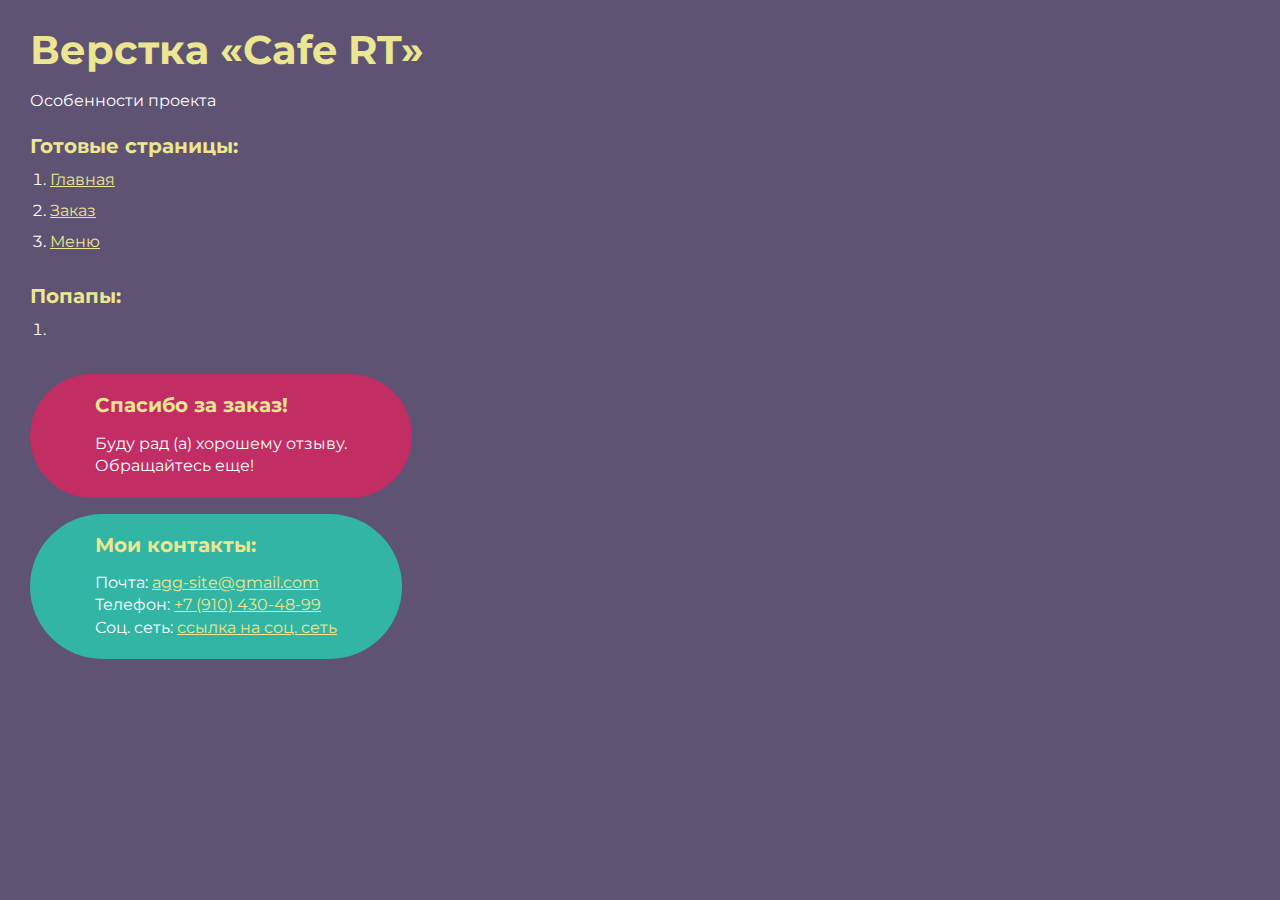
<file: index.html>
<!DOCTYPE html>
<html>

<head>
	<meta charset="UTF-8">
	<meta name="viewport" content="width=device-width, initial-scale=1.0">
	<title>Верстка «Cafe RT»</title>
</head>

<body>
	<div class="rootpage">
		<h1>Верстка «Cafe RT»</h1>
		<div class="rootpage__info">
			Особенности проекта
		</div>
		<h2>Готовые страницы:</h2>
		<ol class="rootpage__list">
			<li><a target="_blank" href="home.html">Главная</a></li>
			<li><a target="_blank" href="order.html">Заказ</a></li>
			<li><a target="_blank" href="menu.html">Меню</a></li>
		</ol>
		<h2>Попапы:</h2>
		<ol class="rootpage__list">
			<li><a target="_blank" href="home.html#"></a></li>
		</ol>
		<div class="rootpage__tnx">
			<h2>Спасибо за заказ!</h2>
			<p>Буду рад (а) хорошему отзыву.</p>
			<p>Обращайтесь еще!</p>
		</div>
		<div class="rootpage__contacts">
			<h2>Мои контакты:</h2>
			<p>Почта: <a href="mailto:email@gmail.com">agg-site@gmail.com</a></p>
			<p>Телефон: <a href="tel:+79104304899">+7 (910) 430-48-99</a></p>
			<p>Соц. сеть: <a href="">ссылка на соц. сеть</a></p>
		</div>
	</div>
</body>
<style>
	@charset "UTF-8";
	@import url("https://fonts.googleapis.com/css?family=Montserrat:regular,700&display=swap");

	*,
	*::before,
	*::after {
		padding: 0px;
		margin: 0px;
		border: 0px;
		box-sizing: border-box;
	}

	html,
	body {
		height: 100%;
		margin: 0;
		padding: 0;
		min-width: 320px;
		width: 100%;
		color: #fff;
		background-color: #5e5373;
	}

	body {
		font-family: Montserrat;
		font-size: 100%;
		line-height: 1;
		font-size: 1rem;
	}

	a {
		text-decoration: underline;
		color: #ebe691
	}

	a:visited {
		text-decoration: underline;
		color: #aaa768;
	}

	a:hover {
		text-decoration: none;
	}

	ul li {
		list-style: none;
	}

	img {
		vertical-align: top;
	}

	.wrapper {
		width: 100%;
		min-height: 100%;
		overflow: hidden;
	}

	.rootpage {
		padding: 30px;
		display: flex;
		flex-direction: column;
		align-items: flex-start;
	}

	@media (max-width: 767px) {
		.rootpage {
			padding: 30px 15px;
		}
	}

	h1 {
		color: #ebe691;
		font-size: 2.5rem;
		margin: 0px 0px 1.25rem 0px;
	}

	@media (max-width: 767px) {
		h1 {
			font-size: 1.85rem;
			margin: 0px 0px 1.25rem 0px;
		}
	}

	h2 {
		color: #ebe691;
		font-size: 1.25rem;
		margin: 0px 0px 1rem 0px;
	}

	@media (max-width: 767px) {
		h2 {
			font-size: 1.125rem;
			margin: 0px 0px 1rem 0px;
		}
	}

	.rootpage__info {
		line-height: 140%;
		margin: 0px 0px 1.5rem 0px;
	}

	.rootpage__list {
		margin: 0px 0px 2.25rem 1.25rem;
	}

	.rootpage__list li:not(:last-child) {
		margin: 0px 0px 15px 0px;
	}

	.rootpage__contacts,
	.rootpage__tnx {
		border-radius: 200px;
		padding: 20px 65px;
		line-height: 140%;
	}

	@media (max-width: 767px) {

		.rootpage__contacts,
		.rootpage__tnx {
			border-radius: 40px;
			padding: 20px;
		}
	}

	.rootpage__contacts {
		background: #32b5a4;

	}

	.rootpage__contacts a {
		color: #ebe691;
	}

	.rootpage__tnx {
		background: #c22d63;
		margin: 0px 0px 1rem 0px;
	}
</style>

</html>
</file>
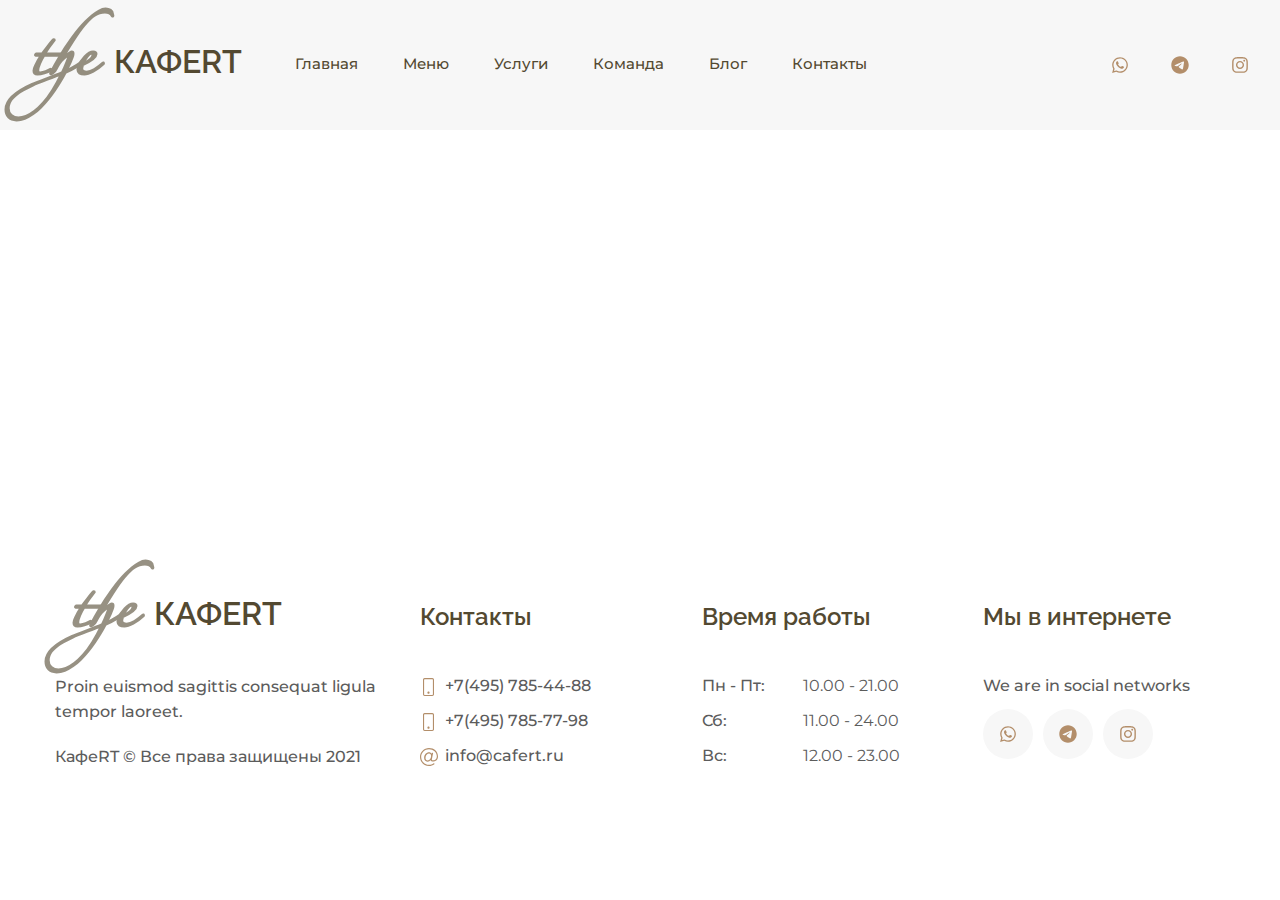
<file: menu.html>
<!DOCTYPE html>
<html lang="ru">

<head>
	<title>Меню - Кафе RT</title>
	<meta charset="UTF-8">
	<meta name="format-detection" content="telephone=no">
	<!-- <style>body{opacity: 0;}</style> -->
	<link rel="stylesheet" href="css/style.min.css?_v=20220129184442">
	<link rel="shortcut icon" href="favicon.ico">
	<!-- <meta name="robots" content="noindex, nofollow"> -->
	<meta name="viewport" content="width=device-width, initial-scale=1.0">
</head>

<body>
	<div class="wrapper">
		<header data-scroll="130" data-scroll-show class="header">
			<div class="header__container header__container_middle">
				<div class="header__body">
					<div class="header__logo logo">
						<a href="" class="logo__link">
							<div class="logo__name"><span class="logo__prefix">the </span> КафеRT</div>
						</a>
					</div>
					<div class="header__menu menu">
						<nav class="menu__header-nav header-nav">
							<ul class="header-nav__list">
								<li class="header-nav__item">
									<a href="home.html" class="header-nav__link">Главная</a>
								</li>
								<li class="header-nav__item">
									<a href="menu.html" class="header-nav__link">Меню</a>
								</li>
								<li class="header-nav__item">
									<a href="" class="header-nav__link">Услуги</a>
								</li>
								<li class="header-nav__item">
									<a href="" class="header-nav__link">Команда</a>
								</li>
								<li class="header-nav__item">
									<a href="" class="header-nav__link">Блог</a>
								</li>
								<li class="header-nav__item">
									<a href="" class="header-nav__link">Контакты</a>
								</li>
							</ul>
						</nav>
					</div>
					<div data-da=".header-nav,479.98" class="header__social social">
						<nav class="social__nav-social">
							<ul class="social__list">
								<li class="social__item">
									<a href="#/" class="social__link-item">
										<img src="img/icons/whatsapp.svg" alt="Icon" class="social__icon">
									</a>
								</li>
								<li class="social__item">
									<a href="#/" class="social__link-item">
										<img src="img/icons/telegram.svg" alt="Icon" class="social__icon">
									</a>
								</li>
								<li class="social__item">
									<a href="#/" class="social__link-item">
										<img src="img/icons/instagram.svg" alt="Icon" class="social__icon">
									</a>
								</li>
							</ul>
						</nav>
					</div>
					<button type="button" class="menu__icon icon-menu"><span></span></button>
				</div>
			</div>
		</header>
		<main class="menu">
		</main>
		<footer class="footer">
			<div class="footer__container">
				<div class="footer__body">
					<div class="footer__description footer-description">
						<div class="footer-description__logo logo logo_footer">
							<a href="" class="logo__link">
								<div class="logo__name"><span class="logo__prefix">the </span> КафеRT</div>
							</a>
						</div>
						<div class="footer-description__description">Proin euismod sagittis consequat ligula tempor laoreet.</div>
						<div class="footer-description__copyright">КафеRT © Все права защищены 2021</div>
					</div>
					<div class="footer__contact-info footer-item">
						<div class="footer-item__contact-info-title footer-title">Контакты</div>
						<div class="footer-item__contact-info-block footer-block">
							<a href="#/" class="footer-block__link">
								<div class="footer-block__info footer-block__info_phone">+7(495) 785-44-88</div>
							</a>
							<a href="#/" class="footer-block__link">
								<div class="footer-block__info footer-block__info_phone">+7(495) 785-77-98</div>
							</a>
							<a href="#/" class="footer-block__link">
								<div class="footer-block__info footer-block__info_email">info@cafert.ru</div>
							</a>
						</div>
					</div>
					<div class="footer__working-hours footer-item">
						<div class="footer-item__working-hours-title footer-title">Время работы</div>
						<div class="footer-item__working-hours-block footer-block">
							<div class="footer-block__working-day-hour">
								<div class="footer-block__info">Пн - Пт:</div>
								<div class="footer-block__info-hour">10.00 - 21.00</div>
							</div>
							<div class="footer-block__working-day-hour">
								<div class="footer-block__info">Сб:</div>
								<div class="footer-block__info-hour">11.00 - 24.00</div>
							</div>
							<div class="footer-block__working-day-hour">
								<div class="footer-block__info">Вс:</div>
								<div class="footer-block__info-hour">12.00 - 23.00</div>
							</div>
						</div>
					</div>
					<div class="footer__social-links footer-item">
						<div class="footer-item__social-links-title footer-title">Мы в интернете</div>
						<div class="footer-item__social-links-block footer-block">
							<div class="footer-block__info">We are in social networks</div>
							<div class="footer-block__links social social">
								<nav class="social__nav-social">
									<ul class="social__list social__list_footer">
										<li class="social__item">
											<a href="#/" class="social__link-item">
												<img src="img/icons/whatsapp.svg" alt="Icon" class="social__icon">
											</a>
										</li>
										<li class="social__item">
											<a href="#/" class="social__link-item">
												<img src="img/icons/telegram.svg" alt="Icon" class="social__icon">
											</a>
										</li>
										<li class="social__item">
											<a href="#/" class="social__link-item">
												<img src="img/icons/instagram.svg" alt="Icon" class="social__icon">
											</a>
										</li>
									</ul>
								</nav>
							</div>
						</div>
					</div>
				</div>
			</div>
		</footer>
	</div>
	<!-- 
<div id="popup" aria-hidden="true" class="popup">
	<div class="popup__wrapper">
		<div class="popup__content">
			<button data-close type="button" class="popup__close">Закрыть</button>
			<div class="popup__text">
			</div>
		</div>
	</div>
</div>
 -->

	<script src="js/app.min.js?_v=20220129184442"></script>
</body>

</html>
</file>
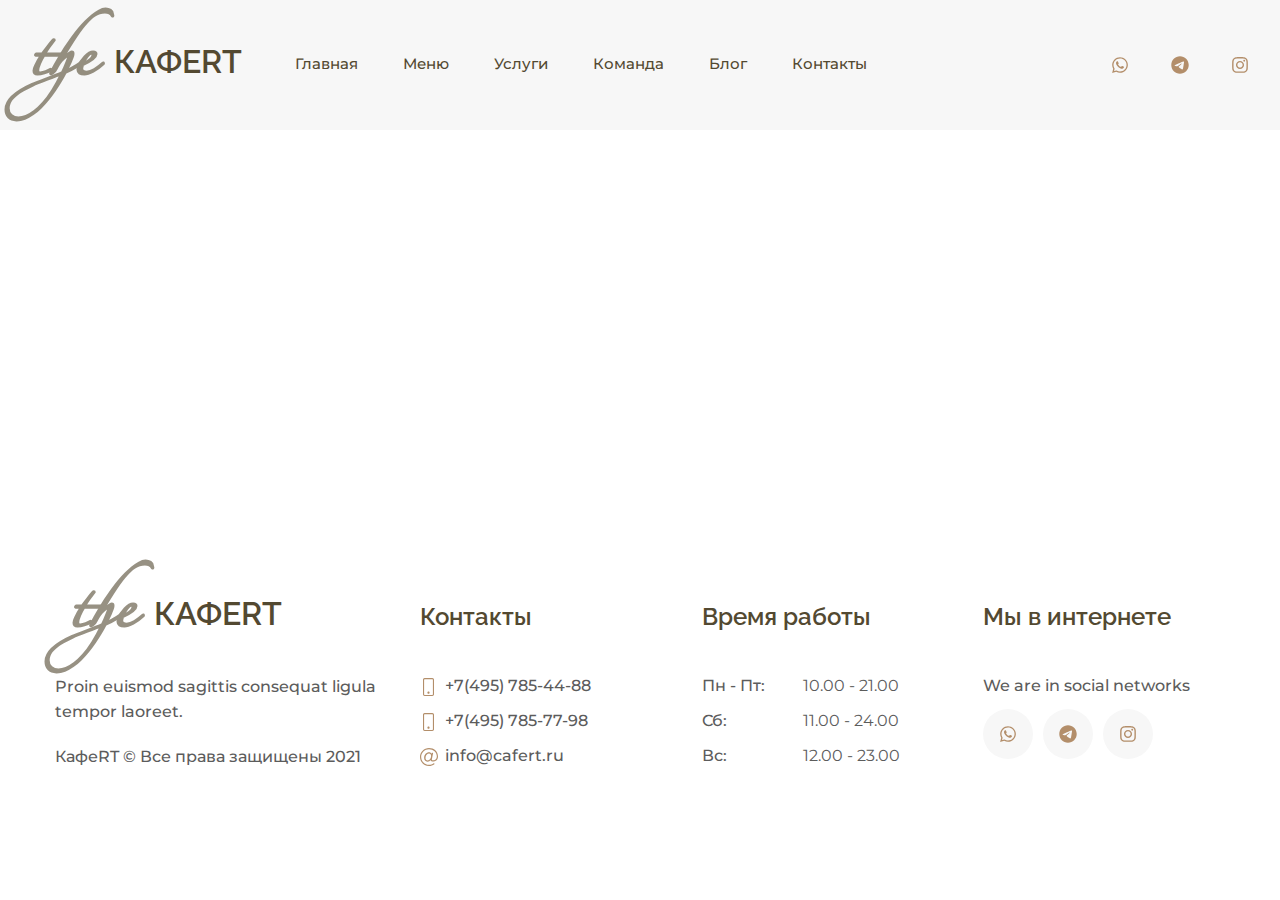
<file: order.html>
<!DOCTYPE html>
<html lang="ru">

<head>
	<title>Заказ - Кафе RT</title>
	<meta charset="UTF-8">
	<meta name="format-detection" content="telephone=no">
	<!-- <style>body{opacity: 0;}</style> -->
	<link rel="stylesheet" href="css/style.min.css?_v=20220129184442">
	<link rel="shortcut icon" href="favicon.ico">
	<!-- <meta name="robots" content="noindex, nofollow"> -->
	<meta name="viewport" content="width=device-width, initial-scale=1.0">
</head>

<body>
	<div class="wrapper">
		<header data-scroll="130" data-scroll-show class="header">
			<div class="header__container header__container_middle">
				<div class="header__body">
					<div class="header__logo logo">
						<a href="" class="logo__link">
							<div class="logo__name"><span class="logo__prefix">the </span> КафеRT</div>
						</a>
					</div>
					<div class="header__menu menu">
						<nav class="menu__header-nav header-nav">
							<ul class="header-nav__list">
								<li class="header-nav__item">
									<a href="home.html" class="header-nav__link">Главная</a>
								</li>
								<li class="header-nav__item">
									<a href="menu.html" class="header-nav__link">Меню</a>
								</li>
								<li class="header-nav__item">
									<a href="" class="header-nav__link">Услуги</a>
								</li>
								<li class="header-nav__item">
									<a href="" class="header-nav__link">Команда</a>
								</li>
								<li class="header-nav__item">
									<a href="" class="header-nav__link">Блог</a>
								</li>
								<li class="header-nav__item">
									<a href="" class="header-nav__link">Контакты</a>
								</li>
							</ul>
						</nav>
					</div>
					<div data-da=".header-nav,479.98" class="header__social social">
						<nav class="social__nav-social">
							<ul class="social__list">
								<li class="social__item">
									<a href="#/" class="social__link-item">
										<img src="img/icons/whatsapp.svg" alt="Icon" class="social__icon">
									</a>
								</li>
								<li class="social__item">
									<a href="#/" class="social__link-item">
										<img src="img/icons/telegram.svg" alt="Icon" class="social__icon">
									</a>
								</li>
								<li class="social__item">
									<a href="#/" class="social__link-item">
										<img src="img/icons/instagram.svg" alt="Icon" class="social__icon">
									</a>
								</li>
							</ul>
						</nav>
					</div>
					<button type="button" class="menu__icon icon-menu"><span></span></button>
				</div>
			</div>
		</header>
		<main class="order">
		</main>
		<footer class="footer">
			<div class="footer__container">
				<div class="footer__body">
					<div class="footer__description footer-description">
						<div class="footer-description__logo logo logo_footer">
							<a href="" class="logo__link">
								<div class="logo__name"><span class="logo__prefix">the </span> КафеRT</div>
							</a>
						</div>
						<div class="footer-description__description">Proin euismod sagittis consequat ligula tempor laoreet.</div>
						<div class="footer-description__copyright">КафеRT © Все права защищены 2021</div>
					</div>
					<div class="footer__contact-info footer-item">
						<div class="footer-item__contact-info-title footer-title">Контакты</div>
						<div class="footer-item__contact-info-block footer-block">
							<a href="#/" class="footer-block__link">
								<div class="footer-block__info footer-block__info_phone">+7(495) 785-44-88</div>
							</a>
							<a href="#/" class="footer-block__link">
								<div class="footer-block__info footer-block__info_phone">+7(495) 785-77-98</div>
							</a>
							<a href="#/" class="footer-block__link">
								<div class="footer-block__info footer-block__info_email">info@cafert.ru</div>
							</a>
						</div>
					</div>
					<div class="footer__working-hours footer-item">
						<div class="footer-item__working-hours-title footer-title">Время работы</div>
						<div class="footer-item__working-hours-block footer-block">
							<div class="footer-block__working-day-hour">
								<div class="footer-block__info">Пн - Пт:</div>
								<div class="footer-block__info-hour">10.00 - 21.00</div>
							</div>
							<div class="footer-block__working-day-hour">
								<div class="footer-block__info">Сб:</div>
								<div class="footer-block__info-hour">11.00 - 24.00</div>
							</div>
							<div class="footer-block__working-day-hour">
								<div class="footer-block__info">Вс:</div>
								<div class="footer-block__info-hour">12.00 - 23.00</div>
							</div>
						</div>
					</div>
					<div class="footer__social-links footer-item">
						<div class="footer-item__social-links-title footer-title">Мы в интернете</div>
						<div class="footer-item__social-links-block footer-block">
							<div class="footer-block__info">We are in social networks</div>
							<div class="footer-block__links social social">
								<nav class="social__nav-social">
									<ul class="social__list social__list_footer">
										<li class="social__item">
											<a href="#/" class="social__link-item">
												<img src="img/icons/whatsapp.svg" alt="Icon" class="social__icon">
											</a>
										</li>
										<li class="social__item">
											<a href="#/" class="social__link-item">
												<img src="img/icons/telegram.svg" alt="Icon" class="social__icon">
											</a>
										</li>
										<li class="social__item">
											<a href="#/" class="social__link-item">
												<img src="img/icons/instagram.svg" alt="Icon" class="social__icon">
											</a>
										</li>
									</ul>
								</nav>
							</div>
						</div>
					</div>
				</div>
			</div>
		</footer>
	</div>
	<!-- 
<div id="popup" aria-hidden="true" class="popup">
	<div class="popup__wrapper">
		<div class="popup__content">
			<button data-close type="button" class="popup__close">Закрыть</button>
			<div class="popup__text">
			</div>
		</div>
	</div>
</div>
 -->

	<script src="js/app.min.js?_v=20220129184442"></script>
</body>

</html>
</file>
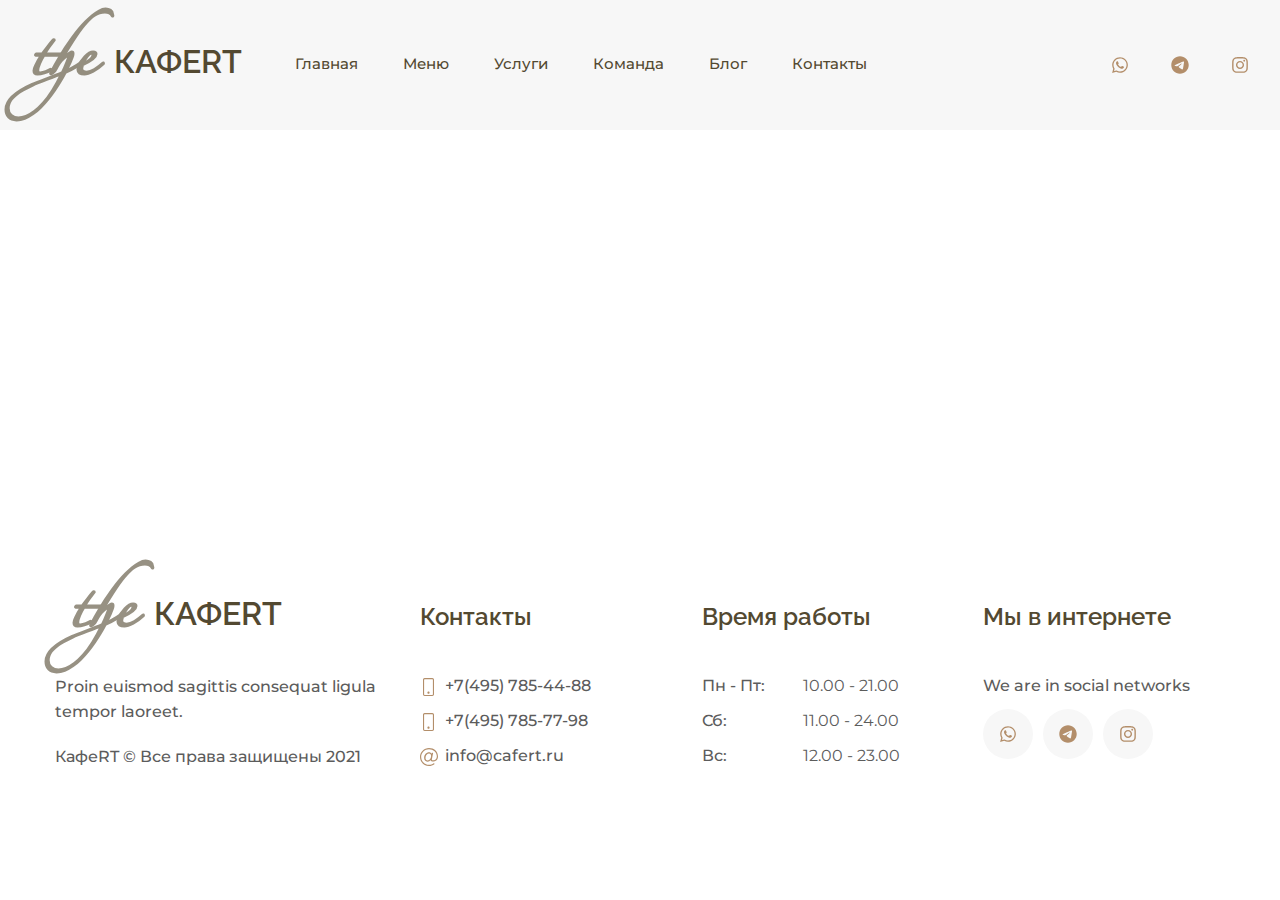
<file: reservation.html>
<!DOCTYPE html>
<html lang="ru">

<head>
	<title>Заказ - Кафе RT</title>
	<meta charset="UTF-8">
	<meta name="format-detection" content="telephone=no">
	<!-- <style>body{opacity: 0;}</style> -->
	<link rel="stylesheet" href="css/style.min.css?_v=20220126130616">
	<link rel="shortcut icon" href="favicon.ico">
	<!-- <meta name="robots" content="noindex, nofollow"> -->
	<meta name="viewport" content="width=device-width, initial-scale=1.0">
</head>

<body>
	<div class="wrapper">
		<header data-scroll="130" data-scroll-show class="header">
			<div class="header__container header__container_middle">
				<div class="header__body">
					<div class="header__logo logo">
						<a href="" class="logo__link">
							<div class="logo__name"><span class="logo__prefix">the </span> КафеRT</div>
						</a>
					</div>
					<div class="header__menu menu">
						<nav class="menu__header-nav header-nav">
							<ul class="header-nav__list">
								<li class="header-nav__item">
									<a href="" class="header-nav__link">Главная</a>
								</li>
								<li class="header-nav__item">
									<a href="" class="header-nav__link">Меню</a>
								</li>
								<li class="header-nav__item">
									<a href="" class="header-nav__link">Услуги</a>
								</li>
								<li class="header-nav__item">
									<a href="" class="header-nav__link">Команда</a>
								</li>
								<li class="header-nav__item">
									<a href="" class="header-nav__link">Блог</a>
								</li>
								<li class="header-nav__item">
									<a href="" class="header-nav__link">Контакты</a>
								</li>
							</ul>
						</nav>
					</div>
					<div data-da=".header-nav,479.98" class="header__social social">
						<nav class="social__nav-social">
							<ul class="social__list">
								<li class="social__item">
									<a href="#/" class="social__link-item">
										<img src="img/icons/whatsapp.svg" alt="Icon" class="social__icon">
									</a>
								</li>
								<li class="social__item">
									<a href="#/" class="social__link-item">
										<img src="img/icons/telegram.svg" alt="Icon" class="social__icon">
									</a>
								</li>
								<li class="social__item">
									<a href="#/" class="social__link-item">
										<img src="img/icons/instagram.svg" alt="Icon" class="social__icon">
									</a>
								</li>
							</ul>
						</nav>
					</div>
					<button type="button" class="menu__icon icon-menu"><span></span></button>
				</div>
				<!-- <div class="header__bg">
			<img src="img/header/image_header.svg" alt="Image" class="header__image">
		</div> -->
			</div>
		</header>
		<main class="reservationpage">

		</main>
		<footer class="footer">
			<div class="footer__container">
				<div class="footer__body">
					<div class="footer__description footer-description">
						<div class="footer-description__logo logo logo_footer">
							<a href="" class="logo__link">
								<div class="logo__name"><span class="logo__prefix">the </span> КафеRT</div>
							</a>
						</div>
						<div class="footer-description__description">Proin euismod sagittis consequat ligula tempor laoreet.</div>
						<div class="footer-description__copyright">КафеRT © Все права защищены 2021</div>
					</div>
					<div class="footer__contact-info footer-item">
						<div class="footer-item__contact-info-title footer-title">Контакты</div>
						<div class="footer-item__contact-info-block footer-block">
							<a href="#/" class="footer-block__link">
								<div class="footer-block__info footer-block__info_phone">+7(495) 785-44-88</div>
							</a>
							<a href="#/" class="footer-block__link">
								<div class="footer-block__info footer-block__info_phone">+7(495) 785-77-98</div>
							</a>
							<a href="#/" class="footer-block__link">
								<div class="footer-block__info footer-block__info_email">info@cafert.ru</div>
							</a>
						</div>
					</div>
					<div class="footer__working-hours footer-item">
						<div class="footer-item__working-hours-title footer-title">Время работы</div>
						<div class="footer-item__working-hours-block footer-block">
							<div class="footer-block__working-day-hour">
								<div class="footer-block__info">Пн - Пт:</div>
								<div class="footer-block__info-hour">10.00 - 21.00</div>
							</div>
							<div class="footer-block__working-day-hour">
								<div class="footer-block__info">Сб:</div>
								<div class="footer-block__info-hour">11.00 - 24.00</div>
							</div>
							<div class="footer-block__working-day-hour">
								<div class="footer-block__info">Вс:</div>
								<div class="footer-block__info-hour">12.00 - 23.00</div>
							</div>
						</div>
					</div>
					<div class="footer__social-links footer-item">
						<div class="footer-item__social-links-title footer-title">Мы в интернете</div>
						<div class="footer-item__social-links-block footer-block">
							<div class="footer-block__info">We are in social networks</div>
							<div class="footer-block__links social social">
								<nav class="social__nav-social">
									<ul class="social__list social__list_footer">
										<li class="social__item">
											<a href="#/" class="social__link-item">
												<img src="img/icons/whatsapp.svg" alt="Icon" class="social__icon">
											</a>
										</li>
										<li class="social__item">
											<a href="#/" class="social__link-item">
												<img src="img/icons/telegram.svg" alt="Icon" class="social__icon">
											</a>
										</li>
										<li class="social__item">
											<a href="#/" class="social__link-item">
												<img src="img/icons/instagram.svg" alt="Icon" class="social__icon">
											</a>
										</li>
									</ul>
								</nav>
							</div>
						</div>
					</div>
				</div>
			</div>
	</div>
	</footer>
	</div>
	<!-- 
<div id="popup" aria-hidden="true" class="popup">
	<div class="popup__wrapper">
		<div class="popup__content">
			<button data-close type="button" class="popup__close">Закрыть</button>
			<div class="popup__text">
			</div>
		</div>
	</div>
</div>
 -->

	<script src="js/app.min.js?_v=20220126130616"></script>
</body>

</html>
</file>
<file: css/style.min.css>
@charset "UTF-8";@import url(https://fonts.googleapis.com/css?family=Montserrat:400,italic,500,600&display=swap);@import url(https://fonts.googleapis.com/css?family=Raleway:500,600,700&display=swap);@font-face{font-family:Zapfino;font-display:swap;src:url(../fonts/Zapfino.woff2) format("woff2"),url(../fonts/Zapfino.woff) format("woff");font-weight:400;font-style:normal}@font-face{font-family:icons;font-display:swap;src:url(../fonts/icons.woff2) format("woff2"),url(../fonts/icons.woff) format("woff");font-weight:400;font-style:normal}[class*=_icon-]:before{font-family:icons;font-style:normal;font-weight:400;font-variant:normal;text-transform:none;line-height:1;-webkit-font-smoothing:antialiased;-moz-osx-font-smoothing:grayscale}[class*=_icon-]:before{display:block}._icon-chevron-left:before{content:"\e901"}._icon-chevron-right:before{content:"\e902"}._icon-plus:before{content:"\e900"}*{padding:0;margin:0;border:0}*,:after,:before{-webkit-box-sizing:border-box;box-sizing:border-box}body,html{height:100%;min-width:320px}body{color:#5c5c5c;line-height:1;font-family:Montserrat,sans-serif;font-size:1rem;-ms-text-size-adjust:100%;-moz-text-size-adjust:100%;-webkit-text-size-adjust:100%;-webkit-font-smoothing:antialiased;-moz-osx-font-smoothing:grayscale}button,input,textarea{font-family:Montserrat,sans-serif;font-size:inherit}button{cursor:pointer;color:inherit;background-color:inherit}a{color:inherit}a:link,a:visited{text-decoration:none}a:hover{text-decoration:none}ul li{list-style:none}img{vertical-align:top}h1,h2,h3,h4,h5,h6{font-weight:inherit;font-size:inherit}body{color:#5c5c5c;background-color:#fff}.lock body{overflow:hidden;-ms-touch-action:none;touch-action:none}.wrapper{min-height:100%;display:-webkit-box;display:-ms-flexbox;display:flex;-webkit-box-orient:vertical;-webkit-box-direction:normal;-ms-flex-direction:column;flex-direction:column;overflow:hidden}.wrapper>main{position:relative;z-index:2;-webkit-box-flex:1;-ms-flex:1 1 auto;flex:1 1 auto}.wrapper>*{min-width:0}[class*=__container]{max-width:73.125rem;-webkit-box-sizing:content-box;box-sizing:content-box;margin:0 auto;padding:0 .9375rem}[class*=__container_wide]{max-width:120rem;-webkit-box-sizing:content-box;box-sizing:content-box;padding:0;margin:0 auto}[class*=__container_middle]{max-width:106.25rem;margin:0 auto}[class*=__container_right]{max-width:100rem;padding:0;margin:0 0 0 auto}.main-bg{position:absolute;top:0;left:0;width:100%;height:100%;background:url(../img/bg/bg_top.svg) 90% 0/43% no-repeat,url(../img/bg/bg_second.svg) 3% 500px/20% no-repeat}.block-header{display:-ms-grid;display:grid;-ms-grid-columns:1fr;grid-template-columns:1fr;-ms-grid-rows:auto;grid-template-rows:auto}.block-header_main{-ms-grid-rows:minmax(20px,50px) minmax(20px,220px) minmax(50px,130px);grid-template-rows:minmax(20px,50px) minmax(20px,220px) minmax(50px,130px)}.block-header__top-title{font-weight:400;line-height:1.25;text-transform:uppercase;text-align:center}.block-header__top-title_left{text-align:left}.block-header__top-title_left-center{text-align:left}.block-header__title{font-family:Raleway;font-weight:600;line-height:129%;text-align:center;color:#534931}.block-header__title_left{text-align:left}.block-header__title_left-center{text-align:left}.block-header__title_main{font-family:Raleway;line-height:110%;text-align:left}.block-header__text{font-family:Raleway;font-weight:500;line-height:146%;text-align:center;overflow-y:auto}.block-header__text_left{text-align:left}.button-link{display:-webkit-box;display:-ms-flexbox;display:flex;-webkit-box-pack:center;-ms-flex-pack:center;justify-content:center;-webkit-box-align:center;-ms-flex-align:center;align-items:center;font-weight:600;width:200px;min-height:60px;color:#fff;background-color:#b38e6a;text-transform:uppercase;border:2px solid transparent;-webkit-transition:all .3s ease;-o-transition:all .3s ease;transition:all .3s ease;cursor:pointer}.button-link:hover{background-color:#fff;color:#b38e6a;border:2px solid #b38e6a}.main-buttons{position:absolute;z-index:3;content:"";display:-webkit-box;display:-ms-flexbox;display:flex}.main-buttons__button{position:relative;display:-webkit-box;display:-ms-flexbox;display:flex;-webkit-box-pack:center;-ms-flex-pack:center;justify-content:center;-webkit-box-align:center;-ms-flex-align:center;align-items:center;height:100%;cursor:pointer;background-color:#b38e6a;border:2px solid transparent;-webkit-transition:.3s ease;-o-transition:.3s ease;transition:.3s ease}.main-buttons__button:hover{background-color:#fff;border:2px solid #b38e6a}.main-buttons__button_prev::before{content:"\e901";font-family:icons;font-size:20px;color:#fff;-webkit-transition:.3s ease;-o-transition:.3s ease;transition:.3s ease}.main-buttons__button_prev:hover::before{color:#b38e6a}.main-buttons__button_next::before{content:"\e902";font-family:icons;font-size:20px;color:#fff;-webkit-transition:.3s ease;-o-transition:.3s ease;transition:.3s ease}.main-buttons__button_next:hover::before{color:#b38e6a}.button-order{display:-webkit-box;display:-ms-flexbox;display:flex;-webkit-box-pack:center;-ms-flex-pack:center;justify-content:center;-webkit-box-align:center;-ms-flex-align:center;align-items:center}.button-order__link{text-align:center;font-size:.875rem;font-weight:600;color:#fff;text-transform:uppercase;width:175px;padding:12px 20px 12px 20px;background-color:#b38e6a}[class*=-ibg]{position:relative}[class*=-ibg] img{position:absolute;width:100%;height:100%;top:0;left:0;-o-object-fit:cover;object-fit:cover}[class*=-ibg_contain] img{-o-object-fit:contain;object-fit:contain}.header{position:absolute;width:100%;top:0;left:0;z-index:50;padding:10px 0;background-color:rgba(247,247,247,.94)}.header._header-scroll{top:-200px;position:fixed}.header._header-show{-webkit-transition:all .3s ease 0s;-o-transition:all .3s ease 0s;transition:all .3s ease 0s;top:0}.header__container{position:relative}.header__body{position:relative;z-index:2;display:-webkit-box;display:-ms-flexbox;display:flex;-webkit-box-align:center;-ms-flex-align:center;align-items:center}.logo{-webkit-box-flex:0;-ms-flex:0 0 auto;flex:0 0 auto;position:relative;z-index:2}.logo__link{display:-webkit-box;display:-ms-flexbox;display:flex;min-width:115px;-webkit-box-align:center;-ms-flex-align:center;align-items:center;-webkit-column-gap:12px;-moz-column-gap:12px;column-gap:12px}.logo__prefix{font-family:Zapfino;text-transform:lowercase;opacity:.6}.logo__name{font-family:Raleway;font-weight:600;color:#534931;text-transform:uppercase}.menu{-webkit-box-flex:1;-ms-flex:1 1 auto;flex:1 1 auto}.header-nav__list{display:-webkit-box;display:-ms-flexbox;display:flex;-ms-flex-wrap:wrap;flex-wrap:wrap;-webkit-box-align:center;-ms-flex-align:center;align-items:center;row-gap:20px}.header-nav__link{font-weight:500;line-height:1.5625;color:#534931;-webkit-transition:color .3s ease;-o-transition:color .3s ease;transition:color .3s ease}.header-nav__link:hover{color:#b38e6a}.social{position:relative;z-index:3}.social__list{display:-webkit-box;display:-ms-flexbox;display:flex;-webkit-box-align:center;-ms-flex-align:center;align-items:center;-webkit-column-gap:.625rem;-moz-column-gap:.625rem;column-gap:.625rem}.social__item{display:-webkit-box;display:-ms-flexbox;display:flex;-webkit-box-pack:center;-ms-flex-pack:center;justify-content:center;-webkit-box-align:center;-ms-flex-align:center;align-items:center;width:50px;height:50px;border-radius:50%;background-color:#f7f7f7;border:1px solid transparent;-webkit-transition:all .3s ease;-o-transition:all .3s ease;transition:all .3s ease;cursor:pointer}.social__item:hover{border:1px solid #b38e6a}.social__item:hover .social__icon{-webkit-transform:scale(1.2);-ms-transform:scale(1.2);transform:scale(1.2)}.social__link-item{line-height:0}.social__icon{height:18px;width:18px;-webkit-transition:all .3s ease;-o-transition:all .3s ease;transition:all .3s ease}.icon-menu{display:none}.footer{position:relative;z-index:2}.footer__body{display:-ms-grid;display:grid;-ms-grid-columns:325px 1fr 1fr 1fr;grid-template-columns:325px 1fr 1fr 1fr;-webkit-box-align:baseline;-ms-flex-align:baseline;align-items:baseline;font-weight:500;line-height:156%}.footer-description{display:-webkit-box;display:-ms-flexbox;display:flex;-webkit-box-orient:vertical;-webkit-box-direction:normal;-ms-flex-direction:column;flex-direction:column}.footer-description__logo:not(:last-child){margin:0 0 45px 0}.footer-description__description{width:100%}.footer-description__description:not(:last-child){margin:0 0 20px 0}.footer-description__copyright{width:100%}.logo_footer{width:250px}.footer-item{display:-webkit-box;display:-ms-flexbox;display:flex;-webkit-box-orient:vertical;-webkit-box-direction:normal;-ms-flex-direction:column;flex-direction:column;row-gap:40px;max-width:250px}.footer-title{font-family:Raleway;font-weight:600;font-size:24px;line-height:146%;color:#534931}.footer-block{display:-webkit-box;display:-ms-flexbox;display:flex;-webkit-box-orient:vertical;-webkit-box-direction:normal;-ms-flex-direction:column;flex-direction:column;row-gap:10px}.footer-block__working-day-hour{display:-webkit-box;display:-ms-flexbox;display:flex}.footer-block__info{position:relative;-webkit-box-flex:0;-ms-flex:0 0 42%;flex:0 0 42%}.footer-block__info_phone{padding:0 0 0 25px}.footer-block__info_phone::before{position:absolute;content:"";width:18px;height:18px;top:4px;left:0;background:url(../img/icons/phone.svg) no-repeat}.footer-block__info_email{padding:0 0 0 25px}.footer-block__info_email::before{position:absolute;content:"";width:18px;height:18px;top:4px;left:0;background:url(../img/icons/email.svg) no-repeat}.footer-block__info-hour{font-weight:400}.mainpage{padding:130px 0 0 0}.main-slider__container{position:relative;z-index:2}.body-main-slider__slider{position:relative;display:-ms-grid;display:grid;-ms-grid-columns:1fr;grid-template-columns:1fr;-ms-grid-rows:auto auto;grid-template-rows:auto auto}.body-main-slider__buttons{top:100%;left:50%;-webkit-transform:translate(-50%,-100%);-ms-transform:translate(-50%,-100%);transform:translate(-50%,-100%)}.slide-main-slider{display:-ms-grid;display:grid;-ms-grid-columns:50% 50%;grid-template-columns:50% 50%;-ms-grid-rows:auto;grid-template-rows:auto;-webkit-box-pack:center;-ms-flex-pack:center;justify-content:center;-webkit-box-align:start;-ms-flex-align:start;align-items:flex-start}.slide-main-slider__header:not(:last-child){margin:0 0 60px 0}.slide-main-slider__items-button{display:-webkit-box;display:-ms-flexbox;display:flex;gap:25px}.slide-main-slider__button-video{min-width:60px}.slide-main-slider__block-video{display:-webkit-box;display:-ms-flexbox;display:flex;position:relative;padding:0 0 50% 0;height:100%}.slide-main-slider__video{position:absolute;content:"";top:0;left:0;width:100%;height:100%;-o-object-fit:cover;object-fit:cover}.preloader{position:absolute;content:"";top:50%;left:50%;-webkit-transform:translate(-50%,-50%);-ms-transform:translate(-50%,-50%);transform:translate(-50%,-50%);width:100px;height:100px;background:url(../img/icons/loading.gif) 50%/40% no-repeat}.button-video{position:relative;height:60px;width:60px;border-radius:50%;background-color:#b38e6a;border:2px solid transparent;cursor:pointer;-webkit-transition:all .3s ease;-o-transition:all .3s ease;transition:all .3s ease}.button-video:hover{background-color:#fff;border:2px solid #b38e6a}.button-video:hover .button-video__play-video{position:absolute;content:"";top:50%;left:50%;-webkit-transform:translate(-50%,-50%);-ms-transform:translate(-50%,-50%);transform:translate(-50%,-50%);border-style:solid;border-width:5px 0 5px 10px;border-color:transparent #b38e6a}.button-video__play-video{position:absolute;content:"";top:50%;left:50%;-webkit-transform:translate(-50%,-50%);-ms-transform:translate(-50%,-50%);transform:translate(-50%,-50%);border-style:solid;border-width:5px 0 5px 10px;border-color:transparent #fff}.first-banner{position:relative;z-index:2;width:100%;height:100%;background-color:#fff}.first-banner__text{position:relative;z-index:2;font-family:Raleway;font-weight:600;line-height:150%;color:#534931;max-width:700px;padding-left:0;padding-right:0}.first-banner__bg-image{position:absolute;top:15%;left:0;width:100%;height:100%;opacity:.11;background:url(../img/bg/bg_banner_01.svg) 90% 4.5% no-repeat}.main-banner{position:relative;z-index:2}.main-banner__body{background-color:#fff}.main-banner__main-banner-bg{position:absolute;top:40%;left:0;width:100%;height:100%;opacity:.11;background:url(../img/bg/bg_banner_02.svg) 92% 82%/22% no-repeat}.main-banner__image-banner{position:relative;padding:0 0 38.5% 0}.main-banner__image{position:absolute;width:100%;height:100%;top:0;left:0;-o-object-fit:cover;object-fit:cover}.main-banner__content{display:-webkit-box;display:-ms-flexbox;display:flex;-webkit-box-align:center;-ms-flex-align:center;align-items:center;gap:40px;-webkit-transform:translate(0,-15%);-ms-transform:translate(0,-15%);transform:translate(0,-15%)}.main-banner__image-content{position:relative;-webkit-box-flex:1;-ms-flex:1 0 35%;flex:1 0 35%;padding:0 0 30% 0}.main-banner__description-image{position:absolute;width:100%;height:100%;top:0;left:0;-o-object-fit:cover;object-fit:cover}.main-banner__header{-webkit-box-flex:0;-ms-flex:0 0 60%;flex:0 0 60%}.main-banner__description{font-family:Raleway;font-weight:500;font-size:2rem;line-height:150%;color:#b38e6a;text-align:left}.special-menu{position:relative;z-index:2}.slider-special-menu__control{display:-ms-grid;display:grid;-ms-grid-columns:(minmax(100px,1fr))[4];grid-template-columns:repeat(4,minmax(100px,1fr));-webkit-box-pack:center;-ms-flex-pack:center;justify-content:center;-webkit-box-align:center;-ms-flex-align:center;align-items:center;text-align:center;font-family:Raleway;font-weight:600;line-height:146%;color:#534931}.slider-special-menu__slide{display:-ms-grid;display:grid;-ms-grid-columns:(1fr)[4];grid-template-columns:repeat(4,1fr);-ms-grid-rows:minmax(230px,auto);grid-template-rows:minmax(230px,auto);cursor:pointer}.slider-special-menu__item-slide{position:relative;height:100%;width:100%;-webkit-transition:all .3s ease;-o-transition:all .3s ease;transition:all .3s ease}.slider-special-menu__item-slide:hover .slider-special-menu__description{opacity:1;-webkit-transform:scale(1);-ms-transform:scale(1);transform:scale(1);z-index:2;height:100%;width:100%;background:rgba(0,0,0,.55);-webkit-transition:all .3s ease;-o-transition:all .3s ease;transition:all .3s ease}.slider-special-menu__description{position:absolute;top:0;left:0;-webkit-transform:scale(0);-ms-transform:scale(0);transform:scale(0);width:100%;height:100%;z-index:0;opacity:0;-webkit-transition:all .3s ease;-o-transition:all .3s ease;transition:all .3s ease}.slider-special-menu__image-slide{-webkit-box-flex:0;-ms-flex:0 0 100%;flex:0 0 100%;padding:0 0 85% 0}.slider-special-menu__image{position:absolute;top:0;left:0;width:100%;height:100%;-o-object-fit:cover;object-fit:cover}.description-slide{display:-webkit-box;display:-ms-flexbox;display:flex;-webkit-box-orient:vertical;-webkit-box-direction:normal;-ms-flex-direction:column;flex-direction:column;-webkit-box-align:center;-ms-flex-align:center;align-items:center;-webkit-box-pack:center;-ms-flex-pack:center;justify-content:center;text-align:center;color:#fff}.title-slide{font-family:Raleway;font-weight:600;font-size:1.25rem;line-height:156%}.text-slide{font-weight:500;font-size:.875rem;line-height:164%}.price-slide{font-family:Raleway;font-weight:600;font-size:1.125rem;line-height:156%}.swiper-pagination-bullet{cursor:pointer;-webkit-transition:.3s ease 0s;-o-transition:.3s ease 0s;transition:.3s ease 0s}.swiper-pagination-bullet:hover{color:#b38e6a;font-weight:900;-webkit-transform:scale(1.2);-ms-transform:scale(1.2);transform:scale(1.2)}.swiper-pagination-bullet-active{color:#b38e6a;font-weight:900;-webkit-transform:scale(1.2);-ms-transform:scale(1.2);transform:scale(1.2)}.main-reservation{position:relative;z-index:2}.main-reservation__body{display:-webkit-box;display:-ms-flexbox;display:flex;-webkit-box-orient:vertical;-webkit-box-direction:normal;-ms-flex-direction:column;flex-direction:column;-webkit-box-pack:center;-ms-flex-pack:center;justify-content:center;-webkit-box-align:center;-ms-flex-align:center;align-items:center}.new-dishes{position:relative;z-index:2}.new-dishes__bg-image{position:absolute;top:0;left:0;height:100%;width:100%;background:url(../img/bg/bg_slider.svg) no-repeat}.new-dishes-slider{position:relative;z-index:2}.new-dishes-slider__slider{position:relative;display:-ms-grid;display:grid;-ms-grid-columns:1fr;grid-template-columns:1fr;-ms-grid-rows:auto 1fr;grid-template-rows:auto 1fr}.new-dishes-slider__slide{display:-ms-grid;display:grid;-ms-grid-columns:25% 1fr 1fr 1fr;grid-template-columns:25% 1fr 1fr 1fr;-ms-grid-rows:minmax(100px,480px);grid-template-rows:minmax(100px,480px)}.new-dishes-slider__buttons{position:absolute;top:100%;left:25%;-webkit-transform:translate(-100%,-100%);-ms-transform:translate(-100%,-100%);transform:translate(-100%,-100%)}.item-slide{display:-webkit-box;display:-ms-flexbox;display:flex;position:relative;height:100%;width:100%;-webkit-transition:all .3s ease;-o-transition:all .3s ease;transition:all .3s ease}.item-slide:hover .item-slide__description{-webkit-transform:scale(1);-ms-transform:scale(1);transform:scale(1);opacity:1;z-index:2;width:100%;height:100%;background:rgba(0,0,0,.55);-webkit-transition:all .3s ease;-o-transition:all .3s ease;transition:all .3s ease}.item-slide__block-header{-webkit-box-flex:0;-ms-flex:0 0 100%;flex:0 0 100%}.item-slide__block-image{position:relative;display:-webkit-box;display:-ms-flexbox;display:flex;width:100%;cursor:pointer}.item-slide__description{position:absolute;top:0;left:0;width:100%;height:100%;opacity:0;z-index:0;-webkit-transform:scale(0);-ms-transform:scale(0);transform:scale(0);-webkit-transition:all .3s ease;-o-transition:all .3s ease;transition:all .3s ease}.item-slide__image-slide{padding:0 0 100% 0;width:100%;height:100%;cursor:pointer;-webkit-transition:.3s ease;-o-transition:.3s ease;transition:.3s ease}.item-slide__image{position:absolute;width:100%;height:100%;top:0;left:0;-o-object-fit:cover;object-fit:cover}.main-about{position:relative;z-index:2}.no-webp .main-about__bg-image{background:url(../img/bg/bg.jpg) 0 0/cover}.main-about__bg-image{position:absolute;content:"";width:100%;height:100%;top:0;left:0}.main-about__body{display:-ms-grid;display:grid;-ms-grid-columns:50% 50%;grid-template-columns:50% 50%;-ms-grid-rows:auto;grid-template-rows:auto}.main-about__image-about{position:relative;padding:0 0 65% 0}.main-about__image{position:absolute;top:0;left:0;height:100%;width:100%;-o-object-fit:cover;object-fit:cover}.slider-about{position:relative;z-index:2;height:100%;display:-ms-grid;display:grid;-ms-grid-columns:100%;grid-template-columns:100%;grid-auto-rows:auto 1fr}.slider-about__block-header{position:relative;z-index:2}.slider-about__slider{display:-ms-grid;display:grid;-ms-grid-columns:1fr;grid-template-columns:1fr;-ms-grid-rows:auto auto;grid-template-rows:auto auto}.slider-about__slide{position:relative;display:-webkit-box;display:-ms-flexbox;display:flex;-webkit-box-orient:vertical;-webkit-box-direction:normal;-ms-flex-direction:column;flex-direction:column;row-gap:25px}.slider-about__text{position:relative;-webkit-box-flex:1;-ms-flex-positive:1;flex-grow:1;-ms-flex-negative:1;flex-shrink:1;overflow-y:auto;font-weight:500;line-height:1.5625;font-style:italic}.slider-about__text::before{position:absolute;content:"";top:0;left:0;width:100%;height:100%;background:url(../img/bg/bg_quote.svg) 0 0/3.125em no-repeat}.slider-about__author{font-family:Raleway;font-weight:600;font-size:1.125rem;line-height:156%;color:#534931;font-style:italic}.slider-about__buttons{position:relative}.circle-buttons{display:-webkit-box;display:-ms-flexbox;display:flex;-webkit-column-gap:25px;-moz-column-gap:25px;column-gap:25px}.circle-buttons__button{position:relative;width:50px;height:50px;border-radius:50%;border:1px solid #b38e6a;cursor:pointer}.circle-buttons__button::before{position:absolute;font-family:icons;font-size:.875rem;color:#534931;top:calc(50% - 7px);left:calc(50% - 4px)}.circle-buttons__button_prev::before{content:"\e901"}.circle-buttons__button_next::before{content:"\e902"}.blog-main{position:relative;z-index:2}.blog-main__recents-post{display:-webkit-box;display:-ms-flexbox;display:flex;-webkit-box-align:center;-ms-flex-align:center;align-items:center}.blog-main__image-blog-main{position:relative;-webkit-box-flex:0;-ms-flex:0 0 50%;flex:0 0 50%;padding:0 0 55.5% 0}.blog-main__image{position:absolute;top:0;left:0;height:100%;width:100%;-o-object-fit:cover;object-fit:cover}.blog-main__items-blog-main{-webkit-box-flex:0;-ms-flex:0 0 50%;flex:0 0 50%;display:-webkit-box;display:-ms-flexbox;display:flex;-webkit-box-orient:vertical;-webkit-box-direction:normal;-ms-flex-direction:column;flex-direction:column;row-gap:50px;-webkit-transform:translate(-7%,0);-ms-transform:translate(-7%,0);transform:translate(-7%,0)}.post-main{display:-webkit-box;display:-ms-flexbox;display:flex;-webkit-column-gap:40px;-moz-column-gap:40px;column-gap:40px;row-gap:30px;height:100%}.post-main__image-block{-webkit-box-flex:0;-ms-flex:0 0 50%;flex:0 0 50%;height:100%;position:relative;padding:0 0 40% 0}.post-main__date{display:-webkit-box;display:-ms-flexbox;display:flex;-webkit-box-pack:center;-ms-flex-pack:center;justify-content:center;-webkit-box-align:center;-ms-flex-align:center;align-items:center;position:relative;z-index:3;text-align:right;font-family:Raleway;font-weight:500;font-size:.875rem;line-height:164%;text-align:right;color:#fff;width:111px;height:34px;background:#b38e6a;margin:0 0 0 auto}.post-main__image{position:absolute;top:0;left:0;width:100%;height:100%;-o-object-fit:cover;object-fit:cover}.post-main__post{-webkit-box-flex:0;-ms-flex:0 0 50%;flex:0 0 50%;padding:0 40px 0 0}.post-main__title{font-family:Raleway;font-weight:600;font-size:1.5rem;line-height:146%;color:#534931}.post-main__title:not(:last-child){margin:0 0 20px 0}.post-main__text{font-weight:400;line-height:156%}.post-main__text:not(:last-child){margin:0 0 30px 0}.post-main__more{font-weight:600;font-size:.875rem;line-height:143%;text-transform:uppercase;color:#534931}.contact-main{position:relative;z-index:2}.contact-main__body{display:-webkit-box;display:-ms-flexbox;display:flex;-webkit-box-orient:vertical;-webkit-box-direction:normal;-ms-flex-direction:column;flex-direction:column;-webkit-box-pack:center;-ms-flex-pack:center;justify-content:center;-webkit-box-align:center;-ms-flex-align:center;align-items:center}.map{position:relative;z-index:2}.map__frame{position:relative}.map__map{position:absolute;width:100%;height:100%}.gallery{position:relative;z-index:2}.gallery__body{display:-ms-grid;display:grid;-ms-grid-columns:(1fr)[6];grid-template-columns:repeat(6,1fr);-ms-grid-rows:minmax(1fr,318px);grid-template-rows:minmax(1fr,318px)}.gallery__image-block{position:relative;padding:0 0 100% 0;cursor:pointer}.gallery__image-block::before{position:absolute;z-index:2;content:"";top:0;left:0;height:100%;width:100%;background:rgba(0,0,0,.55);opacity:0;-webkit-transform:scale(0);-ms-transform:scale(0);transform:scale(0);-webkit-transition:all .3s ease;-o-transition:all .3s ease;transition:all .3s ease}.gallery__image-block::after{position:absolute;z-index:2;content:"";top:0;left:0;height:100%;width:100%;-webkit-transform:scale(0);-ms-transform:scale(0);transform:scale(0);-webkit-transition:all .3s ease;-o-transition:all .3s ease;transition:all .3s ease;background:url(../img/icons/eye-solid.svg) center/13% no-repeat}.gallery__image{position:absolute;content:"";top:0;left:0;height:100%;width:100%;-o-object-fit:cover;object-fit:cover}.swiper{overflow:hidden}.swiper-wrapper{width:100%;height:100%;-webkit-box-sizing:content-box;box-sizing:content-box;display:-webkit-box;display:-ms-flexbox;display:flex;position:relative}.swiper-vertical .swiper-wrapper{-webkit-box-orient:vertical;-webkit-box-direction:normal;-ms-flex-direction:column;flex-direction:column}.swiper-autoheight .swiper-wrapper{-webkit-box-align:start;-ms-flex-align:start;align-items:flex-start}.swiper-initialized .swiper-slide{-ms-flex-negative:0;flex-shrink:0}.swiper-android .swiper-slide,.swiper-android .swiper-wrapper{-webkit-transform:translate3d(0,0,0);transform:translate3d(0,0,0)}.swiper-button-lock{display:none!important}@font-face{font-family:lg;src:url([data-uri]) format("woff2"),url([data-uri]) format("woff");font-weight:400;font-style:normal;font-display:block}.lg-icon{font-family:lg!important;speak:never;font-style:normal;font-weight:400;font-variant:normal;text-transform:none;line-height:1;-webkit-font-smoothing:antialiased;-moz-osx-font-smoothing:grayscale}.lg-container{font-family:system-ui,-apple-system,"Segoe UI",Roboto,"Helvetica Neue",Arial,"Noto Sans","Liberation Sans",sans-serif,"Apple Color Emoji","Segoe UI Emoji","Segoe UI Symbol","Noto Color Emoji"}.lg-next,.lg-prev{background-color:rgba(0,0,0,.45);border-radius:2px;color:#999;cursor:pointer;display:block;font-size:22px;margin-top:-10px;padding:8px 10px 9px;position:absolute;top:50%;z-index:1080;outline:0;border:none}.lg-next.disabled,.lg-prev.disabled{opacity:0!important;cursor:default}.lg-next:hover:not(.disabled),.lg-prev:hover:not(.disabled){color:#fff}.lg-single-item .lg-next,.lg-single-item .lg-prev{display:none}.lg-next{right:20px}.lg-next:before{content:"\e095"}.lg-prev{left:20px}.lg-prev:after{content:"\e094"}@-webkit-keyframes lg-right-end{0%{left:0}50%{left:-30px}100%{left:0}}@keyframes lg-right-end{0%{left:0}50%{left:-30px}100%{left:0}}@-webkit-keyframes lg-left-end{0%{left:0}50%{left:30px}100%{left:0}}@keyframes lg-left-end{0%{left:0}50%{left:30px}100%{left:0}}.lg-outer.lg-right-end .lg-object{-webkit-animation:lg-right-end .3s;animation:lg-right-end .3s;position:relative}.lg-outer.lg-left-end .lg-object{-webkit-animation:lg-left-end .3s;animation:lg-left-end .3s;position:relative}.lg-toolbar{z-index:1082;left:0;position:absolute;top:0;width:100%}.lg-media-overlap .lg-toolbar{background-image:-webkit-gradient(linear,left bottom,left top,from(rgba(0,0,0,0)),to(rgba(0,0,0,.4)));background-image:-o-linear-gradient(bottom,rgba(0,0,0,0),rgba(0,0,0,.4));background-image:linear-gradient(0deg,rgba(0,0,0,0),rgba(0,0,0,.4))}.lg-toolbar .lg-icon{color:#999;cursor:pointer;float:right;font-size:24px;height:47px;line-height:27px;padding:10px 0;text-align:center;width:50px;text-decoration:none!important;outline:medium none;will-change:color;-webkit-transition:color .2s linear;-o-transition:color .2s linear;transition:color .2s linear;background:0 0;border:none;-webkit-box-shadow:none;box-shadow:none}.lg-toolbar .lg-icon.lg-icon-18{font-size:18px}.lg-toolbar .lg-icon:hover{color:#fff}.lg-toolbar .lg-close:after{content:"\e070"}.lg-toolbar .lg-maximize{font-size:22px}.lg-toolbar .lg-maximize:after{content:"\e90a"}.lg-toolbar .lg-download:after{content:"\e0f2"}.lg-sub-html{color:#eee;font-size:16px;padding:10px 40px;text-align:center;z-index:1080;opacity:0;-webkit-transition:opacity .2s ease-out 0s;-o-transition:opacity .2s ease-out 0s;transition:opacity .2s ease-out 0s}.lg-sub-html h4{margin:0;font-size:13px;font-weight:700}.lg-sub-html p{font-size:12px;margin:5px 0 0}.lg-sub-html a{color:inherit}.lg-sub-html a:hover{text-decoration:underline}.lg-media-overlap .lg-sub-html{background-image:-webkit-gradient(linear,left top,left bottom,from(rgba(0,0,0,0)),to(rgba(0,0,0,.6)));background-image:-o-linear-gradient(top,rgba(0,0,0,0),rgba(0,0,0,.6));background-image:linear-gradient(180deg,rgba(0,0,0,0),rgba(0,0,0,.6))}.lg-item .lg-sub-html{position:absolute;bottom:0;right:0;left:0}.lg-error-msg{font-size:14px;color:#999}.lg-counter{color:#999;display:inline-block;font-size:16px;padding-left:20px;padding-top:12px;height:47px;vertical-align:middle}.lg-closing .lg-next,.lg-closing .lg-prev,.lg-closing .lg-sub-html,.lg-closing .lg-toolbar{opacity:0;-webkit-transition:-webkit-transform .08 cubic-bezier(0,0,.25,1) 0s,opacity .08 cubic-bezier(0,0,.25,1) 0s,color .08 linear;-o-transition:-o-transform .08 cubic-bezier(0,0,.25,1) 0s,opacity .08 cubic-bezier(0,0,.25,1) 0s,color .08 linear;-webkit-transition:opacity .08 cubic-bezier(0,0,.25,1) 0s,color .08 linear,-webkit-transform .08 cubic-bezier(0,0,.25,1) 0s;transition:opacity .08 cubic-bezier(0,0,.25,1) 0s,color .08 linear,-webkit-transform .08 cubic-bezier(0,0,.25,1) 0s;-o-transition:transform .08 cubic-bezier(0,0,.25,1) 0s,opacity .08 cubic-bezier(0,0,.25,1) 0s,color .08 linear;transition:transform .08 cubic-bezier(0,0,.25,1) 0s,opacity .08 cubic-bezier(0,0,.25,1) 0s,color .08 linear;transition:transform .08 cubic-bezier(0,0,.25,1) 0s,opacity .08 cubic-bezier(0,0,.25,1) 0s,color .08 linear,-webkit-transform .08 cubic-bezier(0,0,.25,1) 0s}body:not(.lg-from-hash) .lg-outer.lg-start-zoom .lg-item:not(.lg-zoomable) .lg-img-wrap,body:not(.lg-from-hash) .lg-outer.lg-start-zoom .lg-item:not(.lg-zoomable) .lg-video-cont{opacity:0;-ms-transform:scale3d(.5,.5,.5);-webkit-transform:scale3d(.5,.5,.5);transform:scale3d(.5,.5,.5);will-change:transform,opacity;-webkit-transition:-webkit-transform 250ms cubic-bezier(0,0,.25,1) 0s,opacity 250ms cubic-bezier(0,0,.25,1)!important;-o-transition:-o-transform 250ms cubic-bezier(0,0,.25,1) 0s,opacity 250ms cubic-bezier(0,0,.25,1)!important;-webkit-transition:opacity 250ms cubic-bezier(0,0,.25,1),-webkit-transform 250ms cubic-bezier(0,0,.25,1) 0s!important;transition:opacity 250ms cubic-bezier(0,0,.25,1),-webkit-transform 250ms cubic-bezier(0,0,.25,1) 0s!important;-o-transition:transform 250ms cubic-bezier(0,0,.25,1) 0s,opacity 250ms cubic-bezier(0,0,.25,1)!important;transition:transform 250ms cubic-bezier(0,0,.25,1) 0s,opacity 250ms cubic-bezier(0,0,.25,1)!important;transition:transform 250ms cubic-bezier(0,0,.25,1) 0s,opacity 250ms cubic-bezier(0,0,.25,1),-webkit-transform 250ms cubic-bezier(0,0,.25,1) 0s!important}body:not(.lg-from-hash) .lg-outer.lg-start-zoom .lg-item:not(.lg-zoomable).lg-complete .lg-img-wrap,body:not(.lg-from-hash) .lg-outer.lg-start-zoom .lg-item:not(.lg-zoomable).lg-complete .lg-video-cont{opacity:1;-ms-transform:scale3d(1,1,1);-webkit-transform:scale3d(1,1,1);transform:scale3d(1,1,1)}.lg-group:after{content:"";display:table;clear:both}.lg-container{display:none;outline:0}.lg-container.lg-show{display:block}.lg-on{scroll-behavior:unset}.lg-hide-sub-html .lg-sub-html,.lg-next,.lg-pager-outer,.lg-prev,.lg-toolbar{opacity:0;will-change:transform,opacity;-webkit-transition:-webkit-transform .25s cubic-bezier(0,0,.25,1) 0s,opacity .25s cubic-bezier(0,0,.25,1) 0s;-o-transition:-o-transform .25s cubic-bezier(0,0,.25,1) 0s,opacity .25s cubic-bezier(0,0,.25,1) 0s;-webkit-transition:opacity .25s cubic-bezier(0,0,.25,1) 0s,-webkit-transform .25s cubic-bezier(0,0,.25,1) 0s;transition:opacity .25s cubic-bezier(0,0,.25,1) 0s,-webkit-transform .25s cubic-bezier(0,0,.25,1) 0s;-o-transition:transform .25s cubic-bezier(0,0,.25,1) 0s,opacity .25s cubic-bezier(0,0,.25,1) 0s;transition:transform .25s cubic-bezier(0,0,.25,1) 0s,opacity .25s cubic-bezier(0,0,.25,1) 0s;transition:transform .25s cubic-bezier(0,0,.25,1) 0s,opacity .25s cubic-bezier(0,0,.25,1) 0s,-webkit-transform .25s cubic-bezier(0,0,.25,1) 0s}.lg-show-in .lg-next,.lg-show-in .lg-pager-outer,.lg-show-in .lg-prev,.lg-show-in .lg-toolbar{opacity:1}.lg-show-in.lg-hide-sub-html .lg-sub-html{opacity:1}.lg-show-in .lg-hide-items .lg-prev{opacity:0;-webkit-transform:translate3d(-10px,0,0);transform:translate3d(-10px,0,0)}.lg-show-in .lg-hide-items .lg-next{opacity:0;-webkit-transform:translate3d(10px,0,0);transform:translate3d(10px,0,0)}.lg-show-in .lg-hide-items .lg-toolbar{opacity:0;-webkit-transform:translate3d(0,-10px,0);transform:translate3d(0,-10px,0)}.lg-show-in .lg-hide-items.lg-hide-sub-html .lg-sub-html{opacity:0;-webkit-transform:translate3d(0,20px,0);transform:translate3d(0,20px,0)}.lg-outer{width:100%;height:100%;position:fixed;top:0;left:0;z-index:1050;text-align:left;opacity:.001;outline:0;will-change:auto;overflow:hidden;-webkit-transition:opacity .15s ease 0s;-o-transition:opacity .15s ease 0s;transition:opacity .15s ease 0s}.lg-outer *{-webkit-box-sizing:border-box;box-sizing:border-box}.lg-outer.lg-zoom-from-image{opacity:1}.lg-outer.lg-visible{opacity:1}.lg-outer.lg-css3 .lg-item:not(.lg-start-end-progress).lg-current,.lg-outer.lg-css3 .lg-item:not(.lg-start-end-progress).lg-next-slide,.lg-outer.lg-css3 .lg-item:not(.lg-start-end-progress).lg-prev-slide{-webkit-transition-duration:inherit!important;-o-transition-duration:inherit!important;transition-duration:inherit!important;-webkit-transition-timing-function:inherit!important;-o-transition-timing-function:inherit!important;transition-timing-function:inherit!important}.lg-outer.lg-css3.lg-dragging .lg-item.lg-current,.lg-outer.lg-css3.lg-dragging .lg-item.lg-next-slide,.lg-outer.lg-css3.lg-dragging .lg-item.lg-prev-slide{-webkit-transition-duration:0s!important;-o-transition-duration:0s!important;transition-duration:0s!important;opacity:1}.lg-outer.lg-grab img.lg-object{cursor:-webkit-grab;cursor:-o-grab;cursor:-ms-grab;cursor:grab}.lg-outer.lg-grabbing img.lg-object{cursor:move;cursor:-webkit-grabbing;cursor:-o-grabbing;cursor:-ms-grabbing;cursor:grabbing}.lg-outer .lg-content{position:absolute;top:0;left:0;right:0;bottom:0}.lg-outer .lg-inner{width:100%;position:absolute;left:0;top:0;bottom:0;-webkit-transition:opacity 0s;-o-transition:opacity 0s;transition:opacity 0s;white-space:nowrap}.lg-outer .lg-item{will-change:transform,opacity;display:none!important}.lg-outer .lg-item:not(.lg-start-end-progress){background:url([data-uri]) no-repeat scroll center center transparent}.lg-outer.lg-css3 .lg-current,.lg-outer.lg-css3 .lg-next-slide,.lg-outer.lg-css3 .lg-prev-slide{display:inline-block!important}.lg-outer.lg-css .lg-current{display:inline-block!important}.lg-outer .lg-img-wrap,.lg-outer .lg-item{display:inline-block;text-align:center;position:absolute;width:100%;height:100%}.lg-outer .lg-img-wrap:before,.lg-outer .lg-item:before{content:"";display:inline-block;height:100%;vertical-align:middle}.lg-outer .lg-img-wrap{position:absolute;left:0;right:0;top:0;bottom:0;white-space:nowrap;font-size:0}.lg-outer .lg-item.lg-complete{background-image:none}.lg-outer .lg-item.lg-current{z-index:1060}.lg-outer .lg-object{display:inline-block;vertical-align:middle;max-width:100%;max-height:100%;width:auto;height:auto;position:relative}.lg-outer .lg-empty-html .lg-sub-html,.lg-outer .lg-empty-html.lg-sub-html{display:none}.lg-outer.lg-hide-download .lg-download{opacity:.75;pointer-events:none}.lg-outer .lg-first-slide .lg-dummy-img{position:absolute;top:50%;left:50%}.lg-outer.lg-components-open:not(.lg-zoomed) .lg-components{-webkit-transform:translate3d(0,0,0);transform:translate3d(0,0,0);opacity:1}.lg-outer.lg-components-open:not(.lg-zoomed) .lg-sub-html{opacity:1;-webkit-transition:opacity .2s ease-out .15s;-o-transition:opacity .2s ease-out .15s;transition:opacity .2s ease-out .15s}.lg-backdrop{position:fixed;top:0;left:0;right:0;bottom:0;z-index:1040;background-color:#000;opacity:0;will-change:auto;-webkit-transition:opacity 333ms ease-in 0s;-o-transition:opacity 333ms ease-in 0s;transition:opacity 333ms ease-in 0s}.lg-backdrop.in{opacity:1}.lg-css3.lg-no-trans .lg-current,.lg-css3.lg-no-trans .lg-next-slide,.lg-css3.lg-no-trans .lg-prev-slide{-webkit-transition:none 0s ease 0s!important;-o-transition:none 0s ease 0s!important;transition:none 0s ease 0s!important}.lg-css3.lg-use-css3 .lg-item{-webkit-backface-visibility:hidden;backface-visibility:hidden}.lg-css3.lg-fade .lg-item{opacity:0}.lg-css3.lg-fade .lg-item.lg-current{opacity:1}.lg-css3.lg-fade .lg-item.lg-current,.lg-css3.lg-fade .lg-item.lg-next-slide,.lg-css3.lg-fade .lg-item.lg-prev-slide{-webkit-transition:opacity .1s ease 0s;-o-transition:opacity .1s ease 0s;transition:opacity .1s ease 0s}.lg-css3.lg-use-css3 .lg-item.lg-start-progress{-webkit-transition:-webkit-transform 1s cubic-bezier(.175,.885,.32,1.275) 0s;-o-transition:-o-transform 1s cubic-bezier(.175,.885,.32,1.275) 0s;transition:-webkit-transform 1s cubic-bezier(.175,.885,.32,1.275) 0s;-o-transition:transform 1s cubic-bezier(.175,.885,.32,1.275) 0s;transition:transform 1s cubic-bezier(.175,.885,.32,1.275) 0s;transition:transform 1s cubic-bezier(.175,.885,.32,1.275) 0s,-webkit-transform 1s cubic-bezier(.175,.885,.32,1.275) 0s}.lg-css3.lg-use-css3 .lg-item.lg-start-end-progress{-webkit-transition:-webkit-transform 1s cubic-bezier(0,0,.25,1) 0s;-o-transition:-o-transform 1s cubic-bezier(0,0,.25,1) 0s;transition:-webkit-transform 1s cubic-bezier(0,0,.25,1) 0s;-o-transition:transform 1s cubic-bezier(0,0,.25,1) 0s;transition:transform 1s cubic-bezier(0,0,.25,1) 0s;transition:transform 1s cubic-bezier(0,0,.25,1) 0s,-webkit-transform 1s cubic-bezier(0,0,.25,1) 0s}.lg-css3.lg-slide.lg-use-css3 .lg-item{opacity:0}.lg-css3.lg-slide.lg-use-css3 .lg-item.lg-prev-slide{-webkit-transform:translate3d(-100%,0,0);transform:translate3d(-100%,0,0)}.lg-css3.lg-slide.lg-use-css3 .lg-item.lg-next-slide{-webkit-transform:translate3d(100%,0,0);transform:translate3d(100%,0,0)}.lg-css3.lg-slide.lg-use-css3 .lg-item.lg-current{-webkit-transform:translate3d(0,0,0);transform:translate3d(0,0,0);opacity:1}.lg-css3.lg-slide.lg-use-css3 .lg-item.lg-current,.lg-css3.lg-slide.lg-use-css3 .lg-item.lg-next-slide,.lg-css3.lg-slide.lg-use-css3 .lg-item.lg-prev-slide{-webkit-transition:-webkit-transform 1s cubic-bezier(0,0,.25,1) 0s,opacity .1s ease 0s;-o-transition:-o-transform 1s cubic-bezier(0,0,.25,1) 0s,opacity .1s ease 0s;-webkit-transition:opacity .1s ease 0s,-webkit-transform 1s cubic-bezier(0,0,.25,1) 0s;transition:opacity .1s ease 0s,-webkit-transform 1s cubic-bezier(0,0,.25,1) 0s;-o-transition:transform 1s cubic-bezier(0,0,.25,1) 0s,opacity .1s ease 0s;transition:transform 1s cubic-bezier(0,0,.25,1) 0s,opacity .1s ease 0s;transition:transform 1s cubic-bezier(0,0,.25,1) 0s,opacity .1s ease 0s,-webkit-transform 1s cubic-bezier(0,0,.25,1) 0s}.lg-container{display:none}.lg-container.lg-show{display:block}.lg-container.lg-dragging-vertical .lg-backdrop{-webkit-transition-duration:0s!important;-o-transition-duration:0s!important;transition-duration:0s!important}.lg-container.lg-dragging-vertical .lg-css3 .lg-item.lg-current{-webkit-transition-duration:0s!important;-o-transition-duration:0s!important;transition-duration:0s!important;opacity:1}.lg-inline .lg-backdrop,.lg-inline .lg-outer{position:absolute}.lg-inline .lg-backdrop{z-index:1}.lg-inline .lg-outer{z-index:2}.lg-inline .lg-maximize:after{content:"\e909"}.lg-components{-webkit-transform:translate3d(0,100%,0);transform:translate3d(0,100%,0);will-change:transform;-webkit-transition:-webkit-transform .35s ease-out 0s;-o-transition:-o-transform .35s ease-out 0s;transition:-webkit-transform .35s ease-out 0s;-o-transition:transform .35s ease-out 0s;transition:transform .35s ease-out 0s;transition:transform .35s ease-out 0s,-webkit-transform .35s ease-out 0s;z-index:1080;position:absolute;bottom:0;right:0;left:0}@media (min-width:106.25em){.header__body{-webkit-column-gap:6.25rem;-moz-column-gap:6.25rem;column-gap:6.25rem}}@media (min-width:75em){.block-header__top-title{font-size:1rem}.block-header__top-title{letter-spacing:.3125rem}.block-header__top-title:not(:last-child){margin-bottom:1.25rem}.block-header__title{font-size:3rem}.block-header__title{margin-bottom:1.5625rem}.block-header__title_main{font-size:5.625rem}.block-header__text{font-size:1rem}.block-header__text_main{font-size:1.5rem}.main-buttons__button{height:6.25rem}.main-buttons__button{width:6.25rem}.header__body{min-height:6.875rem}._header-scroll .header__body{min-height:6.875rem}.logo__link{padding-left:.9375rem}.logo__prefix{font-size:5.9375rem}.logo__name{font-size:2rem}.header-nav__list{-webkit-column-gap:2.8125rem;-moz-column-gap:2.8125rem;column-gap:2.8125rem}.footer__body{padding-top:8.125rem}.footer__body{padding-bottom:8.125rem}.footer__body{-webkit-column-gap:2.5rem;-moz-column-gap:2.5rem;column-gap:2.5rem}.footer__body{row-gap:2.5rem}.mainpage__main-reservation{margin-bottom:6.25rem}.slide-main-slider__description{padding-top:5rem}.slide-main-slider__description{padding-right:5rem}.slide-main-slider__description{padding-bottom:5rem}.slide-main-slider__description{padding-left:5rem}.slide-main-slider__items-button{margin-bottom:4.375rem}.first-banner__text{padding-top:8.125rem}.first-banner__text{padding-bottom:8.125rem}.first-banner__text{font-size:2rem}.main-banner__content{gap:2.5rem}.main-banner__header{padding-top:7.5rem}.main-banner__header{padding-bottom:7.5rem}.special-menu__block-header{padding-top:4.375rem}.special-menu__block-header{padding-bottom:4.375rem}.special-menu__block-header{padding-left:14.6875rem}.special-menu__block-header{padding-right:14.6875rem}.slider-special-menu__control{font-size:1.5rem}.slider-special-menu__control{gap:2.8125rem}.slider-special-menu__control{padding-top:2.5rem}.slider-special-menu__control{padding-bottom:2.5rem}.slider-special-menu__control{gap:2.8125rem}.slider-special-menu__slide{gap:1.875rem}.slider-special-menu__description{padding-top:1.25rem}.slider-special-menu__description{padding-bottom:1.25rem}.slider-special-menu__description{padding-left:1.25rem}.slider-special-menu__description{padding-right:1.25rem}.slider-special-menu__title-slide:not(:last-child){margin-bottom:.625rem}.slider-special-menu__text-slide{margin-bottom:.625rem}.slider-special-menu__price-slide:not(:last-child){margin-bottom:.9375rem}.main-reservation__block-header{padding-top:4.375rem}.main-reservation__block-header{padding-bottom:4.375rem}.main-reservation__block-header{padding-left:14.6875rem}.main-reservation__block-header{padding-right:14.6875rem}.item-slide__block-header{padding-top:6.25rem}.item-slide__block-header{padding-left:3.75rem}.item-slide__block-header{padding-right:6.25rem}.item-slide__block-header{padding-bottom:10rem}.item-slide__description{padding-top:3.125rem}.item-slide__description{padding-left:3.125rem}.item-slide__description{padding-right:3.125rem}.item-slide__description{padding-bottom:3.125rem}.item-slide__title-slide:not(:last-child){margin-bottom:1.875rem}.item-slide__text-slide:not(:last-child){margin-bottom:3.125rem}.item-slide__price-slide{margin-bottom:4.375rem}.slider-about__swiper:not(:last-child){margin-bottom:3.125rem}.slider-about__text{-webkit-box-flex:6.25rem;-ms-flex:6.25rem;flex:6.25rem}.slider-about__text{padding-left:5rem}.slider-about__author{padding-left:5rem}.contact-main__body{padding-top:4.375rem}.contact-main__body{padding-bottom:4.375rem}.contact-main__body{padding-left:14.6875rem}.contact-main__body{padding-right:14.6875rem}.contact-main__block-header:not(:last-child){margin-bottom:4.0625rem}.map__frame{padding-bottom:37.5rem}}@media (min-width:120em){.header-nav__link{font-size:1rem}.slider-about{padding-top:9.0625rem}.slider-about{padding-right:9.0625rem}.slider-about{padding-bottom:8.125rem}.slider-about{padding-left:5.625rem}.blog-main{padding-top:8.125rem}.blog-main{padding-bottom:8.125rem}}@media (max-width:1199.98px){.slider-special-menu__slide{-ms-grid-columns:(1fr)[2];grid-template-columns:repeat(2,1fr);-ms-grid-rows:(minmax(230px,auto))[2];grid-template-rows:repeat(2,minmax(230px,auto))}}@media (max-width:1199.98px) and (max-width:20em){.slider-special-menu__title-slide:not(:last-child){margin-bottom:1.25rem}.slider-special-menu__text-slide:not(:last-child){margin-bottom:1.25rem}.slider-special-menu__price-slide:not(:last-child){margin-bottom:1.5625rem}}@media (max-width:1149.98px){.block-header_main{-ms-grid-rows:minmax(20px,50px) minmax(20px,120px) 1fr;grid-template-rows:minmax(20px,50px) minmax(20px,120px) 1fr}.slide-main-slider{-ms-grid-columns:1fr;grid-template-columns:1fr;-ms-grid-rows:auto auto;grid-template-rows:auto auto}.new-dishes-slider__slide{-ms-grid-columns:1fr 1fr;grid-template-columns:1fr 1fr;grid-auto-rows:minmax(100px,480px) 1fr}.new-dishes-slider__buttons{top:50%;left:50%;-webkit-transform:translate(-50%,-50%);-ms-transform:translate(-50%,-50%);transform:translate(-50%,-50%)}}@media (max-width:1049.98px){.footer__body{-ms-grid-columns:(1fr)[2];grid-template-columns:repeat(2,1fr);-ms-grid-rows:(1fr)[2];grid-template-rows:repeat(2,1fr)}}@media (max-width:767.98px){.footer__body{-ms-grid-columns:(1fr)[3];grid-template-columns:repeat(3,1fr);-ms-grid-rows:(1fr)[2];grid-template-rows:repeat(2,1fr)}.footer-description{-ms-grid-column:1;grid-column-start:1;-ms-grid-column-span:3;grid-column-end:4;-ms-grid-row:1;grid-row-start:1;-ms-grid-row-span:1;grid-row-end:2}}@media (max-width:649.98px){.footer__body{-ms-grid-columns:1fr;grid-template-columns:1fr;grid-auto-rows:repeat(4,auto)}.footer-description{-ms-grid-column:1;grid-column-start:1;-ms-grid-column-span:1;grid-column-end:2;-ms-grid-row:1;grid-row-start:1;-ms-grid-row-span:1;grid-row-end:2}.footer-item{-ms-grid-column:1;grid-column-start:1;-ms-grid-column-span:1;grid-column-end:2}}@media (max-width:20em){.block-header__top-title{font-size:.875rem}.block-header__top-title{letter-spacing:.125rem}.block-header__top-title:not(:last-child){margin-bottom:.9375rem}.block-header__title{font-size:1.375rem}.block-header__title{margin-bottom:1.25rem}.block-header__title_main{font-size:1.375rem}.block-header__text{font-size:1rem}.block-header__text_main{font-size:.875rem}.main-buttons__button{height:3.75rem}.main-buttons__button{width:3.75rem}.header__body{min-height:3.125rem}._header-scroll .header__body{min-height:3.125rem}.logo__link{padding-left:.3125rem}.logo__prefix{font-size:2.5rem}.logo__name{font-size:.9375rem}.header-nav__list{-webkit-column-gap:.3125rem;-moz-column-gap:.3125rem;column-gap:.3125rem}.footer__body{padding-top:3.125rem}.footer__body{padding-bottom:3.125rem}.footer__body{-webkit-column-gap:1.25rem;-moz-column-gap:1.25rem;column-gap:1.25rem}.footer__body{row-gap:1.875rem}.mainpage__main-reservation{margin-bottom:1.25rem}.slide-main-slider__description{padding-top:1.25rem}.slide-main-slider__description{padding-right:1.25rem}.slide-main-slider__description{padding-bottom:1.25rem}.slide-main-slider__description{padding-left:.625rem}.slide-main-slider__items-button{margin-bottom:3.125rem}.first-banner__text{padding-top:1.25rem}.first-banner__text{padding-bottom:1.25rem}.first-banner__text{font-size:1.125rem}.main-banner__content{gap:1.25rem}.main-banner__header{padding-top:1.25rem}.main-banner__header{padding-bottom:1.25rem}.special-menu__block-header{padding-top:.625rem}.special-menu__block-header{padding-bottom:.625rem}.special-menu__block-header{padding-left:.625rem}.special-menu__block-header{padding-right:.625rem}.slider-special-menu__control{font-size:1rem}.slider-special-menu__control{gap:1.875rem}.slider-special-menu__control{padding-top:1.25rem}.slider-special-menu__control{padding-bottom:1.25rem}.slider-special-menu__control{gap:1.25rem}.slider-special-menu__slide{gap:1.25rem}.slider-special-menu__description{padding-top:.9375rem}.slider-special-menu__description{padding-bottom:.9375rem}.slider-special-menu__description{padding-left:.9375rem}.slider-special-menu__description{padding-right:.9375rem}.slider-special-menu__title-slide:not(:last-child){margin-bottom:.625rem}.slider-special-menu__text-slide{margin-bottom:.625rem}.slider-special-menu__price-slide:not(:last-child){margin-bottom:.625rem}.main-reservation__block-header{padding-top:.625rem}.main-reservation__block-header{padding-bottom:.625rem}.main-reservation__block-header{padding-left:.625rem}.main-reservation__block-header{padding-right:.625rem}.item-slide__block-header{padding-top:2.5rem}.item-slide__block-header{padding-left:1.25rem}.item-slide__block-header{padding-right:1.25rem}.item-slide__block-header{padding-bottom:1.875rem}.item-slide__description{padding-top:1.25rem}.item-slide__description{padding-left:1.25rem}.item-slide__description{padding-right:1.25rem}.item-slide__description{padding-bottom:1.25rem}.item-slide__title-slide:not(:last-child){margin-bottom:.625rem}.item-slide__text-slide:not(:last-child){margin-bottom:1.25rem}.item-slide__price-slide{margin-bottom:2.5rem}.slider-about{padding-top:1.875rem}.slider-about{padding-right:3.125rem}.slider-about{padding-bottom:1.875rem}.slider-about{padding-left:1.5625rem}.slider-about__swiper:not(:last-child){margin-bottom:1.25rem}.slider-about__text{-webkit-box-flex:12.5rem;-ms-flex:12.5rem;flex:12.5rem}.slider-about__text{padding-left:3.75rem}.slider-about__author{padding-left:3.75rem}.blog-main{padding-top:1.875rem}.blog-main{padding-bottom:.625rem}.contact-main__body{padding-top:3.125rem}.contact-main__body{padding-bottom:3.125rem}.contact-main__body{padding-left:.625rem}.contact-main__body{padding-right:.625rem}.contact-main__block-header:not(:last-child){margin-bottom:2.8125rem}.map__frame{padding-bottom:9.375rem}}@media (max-width:99.99875em){.main-banner__main-banner-bg{top:60%;background:url(../img/bg/bg_banner_02.svg) 92% 105%/30% no-repeat}}@media (max-width:61.99875em){.header__body{-webkit-column-gap:1.25rem;-moz-column-gap:1.25rem;column-gap:1.25rem}.header__body{row-gap:.625rem}.social__list{-webkit-box-orient:vertical;-webkit-box-direction:normal;-ms-flex-direction:column;flex-direction:column;-webkit-box-pack:center;-ms-flex-pack:center;justify-content:center;-webkit-box-align:center;-ms-flex-align:center;align-items:center;row-gap:.625rem}.social__list_footer{-webkit-box-orient:horizontal;-webkit-box-direction:normal;-ms-flex-direction:row;flex-direction:row;-webkit-box-pack:start;-ms-flex-pack:start;justify-content:flex-start}.mainpage{padding-top:190px}.blog-main__image-blog-main{display:none}.blog-main__items-blog-main{-webkit-transform:translate(0,0);-ms-transform:translate(0,0);transform:translate(0,0)}.post-main__image-block{-webkit-box-flex:0;-ms-flex:0 0 100%;flex:0 0 100%}.post-main__post{-webkit-box-flex:0;-ms-flex:0 0 100%;flex:0 0 100%}.gallery__body{-ms-grid-columns:(1fr)[3];grid-template-columns:repeat(3,1fr);-ms-grid-rows:minmax(1fr,318px);grid-template-rows:minmax(1fr,318px)}}@media (max-width:61.99875em) and (max-width:47.99875em){.header__body{-webkit-column-gap:1.25rem;-moz-column-gap:1.25rem;column-gap:1.25rem}}@media (max-width:47.99875em){.block-header_main{-ms-grid-columns:100%;grid-template-columns:100%;-ms-grid-rows:minmax(20px,50px) minmax(20px,70px) 1fr;grid-template-rows:minmax(20px,50px) minmax(20px,70px) 1fr}.block-header_left_center{-ms-grid-columns:100%;grid-template-columns:100%;-ms-grid-rows:minmax(30px,40px) minmax(20px,50px);grid-template-rows:minmax(30px,40px) minmax(20px,50px)}.block-header__top-title_left-center{text-align:center}.block-header__title_center{text-align:center}.block-header__title_left-center{text-align:center}.header-nav{position:fixed;overflow:auto;width:100%;height:100%;top:0;left:-100%;-webkit-transition:left .3s ease 0s;-o-transition:left .3s ease 0s;transition:left .3s ease 0s;padding-bottom:1.875rem;padding-right:.9375rem;padding-left:.9375rem;background-color:rgba(247,247,247,.95)}.header-nav::before{content:"";position:fixed;top:0;width:100%;left:-100%;-webkit-transition:left .3s ease 0s;-o-transition:left .3s ease 0s;transition:left .3s ease 0s;background:-webkit-gradient(linear,left top,left bottom,from(rgba(247,247,247,.98)),color-stop(85%,#f7f7f7),to(rgba(247,247,247,.2)));background:-o-linear-gradient(top,rgba(247,247,247,.98) 0,#f7f7f7 85%,rgba(247,247,247,.2) 100%);background:linear-gradient(to bottom,rgba(247,247,247,.98) 0,#f7f7f7 85%,rgba(247,247,247,.2) 100%)}.menu-open .header-nav{left:0}.menu-open .header-nav::before{left:0}.header-nav__list{-webkit-box-orient:vertical;-webkit-box-direction:normal;-ms-flex-direction:column;flex-direction:column;-webkit-box-pack:center;-ms-flex-pack:center;justify-content:center}.header-nav__list:not(:last-child){margin-bottom:3.125rem}.header-nav__link{font-size:.875rem}.header-nav__link{font-size:2.25rem}.social__list{-webkit-box-orient:horizontal;-webkit-box-direction:normal;-ms-flex-direction:row;flex-direction:row;-webkit-box-pack:center;-ms-flex-pack:center;justify-content:center;-webkit-box-align:center;-ms-flex-align:center;align-items:center;row-gap:.625rem}.icon-menu{display:block;position:relative;-webkit-box-flex:0;-ms-flex:0 0 40px;flex:0 0 40px;height:24px;cursor:pointer;z-index:5}.icon-menu span,.icon-menu::after,.icon-menu::before{content:"";-webkit-transition:all .3s ease 0s;-o-transition:all .3s ease 0s;transition:all .3s ease 0s;left:0;position:absolute;width:100%;height:3px;background-color:#b38e6a}.icon-menu::before{top:0}.icon-menu::after{bottom:0}.icon-menu span{top:calc(50% - 1.5px)}.menu-open .icon-menu span{-webkit-transform:scale(0);-ms-transform:scale(0);transform:scale(0)}.menu-open .icon-menu::before{-webkit-transform:rotate(-45deg);-ms-transform:rotate(-45deg);transform:rotate(-45deg);top:calc(50% - 1.5px)}.menu-open .icon-menu::after{-webkit-transform:rotate(45deg);-ms-transform:rotate(45deg);transform:rotate(45deg);bottom:calc(50% - 1.5px)}.first-banner__bg-image{background:0 0}.main-banner__main-banner-bg{background:0 0}.main-banner__content{-webkit-box-orient:vertical;-webkit-box-direction:normal;-ms-flex-direction:column;flex-direction:column;text-align:center}.main-banner__image-content{width:70%;padding:0 0 45% 0}.main-banner__description{text-align:center}.slider-special-menu__control{-ms-grid-columns:(minmax(100px,1fr))[2];grid-template-columns:repeat(2,minmax(100px,1fr));-ms-grid-rows:(1fr)[2];grid-template-rows:repeat(2,1fr)}.slider-special-menu__slide{-ms-grid-columns:1fr;grid-template-columns:1fr;-ms-grid-rows:(minmax(230px,auto))[4];grid-template-rows:repeat(4,minmax(230px,auto))}.new-dishes-slider__slide{-ms-grid-columns:1fr;grid-template-columns:1fr;-ms-grid-rows:250px 1fr 1fr 1fr;grid-template-rows:250px 1fr 1fr 1fr;-webkit-box-align:start;-ms-flex-align:start;align-items:flex-start}.new-dishes-slider__buttons{top:10%;left:50%;-webkit-transform:translate(-50%,0);-ms-transform:translate(-50%,0);transform:translate(-50%,0)}.main-about__body{-ms-grid-columns:100%;grid-template-columns:100%;-ms-grid-rows:auto auto;grid-template-rows:auto auto}.blog-main__items-blog-main{-webkit-box-flex:0;-ms-flex:0 0 100%;flex:0 0 100%}.post-main{-ms-flex-wrap:wrap;flex-wrap:wrap}.gallery__body{-ms-grid-columns:(1fr)[2];grid-template-columns:repeat(2,1fr);-ms-grid-rows:minmax(1fr,318px);grid-template-rows:minmax(1fr,318px)}}@media (max-width:47.99875em) and (max-width:20em){.header-nav{padding-top:6.875rem}.header-nav::before{height:5rem}.mainpage{padding-top:5rem}.new-dishes-slider__buttons{top:9.375rem}}@media (max-width:29.99875em){.main-bg{display:none}.body-main-slider__slider{-ms-grid-rows:auto 100px;grid-template-rows:auto 100px}.body-main-slider__buttons{top:95%;left:50%}.slide-main-slider__button-video{display:none}.slider-about__text{padding-left:0}.slider-about__text::before{display:none}.slider-about__author{padding-left:0}.map{display:none}.gallery__body{-ms-grid-columns:(1fr)[1];grid-template-columns:repeat(1,1fr);-ms-grid-rows:minmax(1fr,318px);grid-template-rows:minmax(1fr,318px)}}@media (min-width:20em) and (max-width:75em){.block-header__top-title{font-size:clamp(.875rem ,.8295454545rem + .2272727273vw ,1rem)}.block-header__top-title{letter-spacing:clamp(.125rem ,.0568181818rem + .3409090909vw ,.3125rem)}.block-header__top-title:not(:last-child){margin-bottom:clamp(.9375rem ,.8238636364rem + .5681818182vw ,1.25rem)}.block-header__title{font-size:clamp(1.375rem ,.7840909091rem + 2.9545454545vw ,3rem)}.block-header__title{margin-bottom:clamp(1.25rem ,1.1363636364rem + .5681818182vw ,1.5625rem)}.block-header__title_main{font-size:clamp(1.375rem ,-.1704545455rem + 7.7272727273vw ,5.625rem)}.block-header__text{font-size:clamp(1rem ,1rem + 0 ,1rem)}.block-header__text_main{font-size:clamp(.875rem ,.6477272727rem + 1.1363636364vw ,1.5rem)}.main-buttons__button{height:clamp(3.75rem ,2.8409090909rem + 4.5454545455vw ,6.25rem)}.main-buttons__button{width:clamp(3.75rem ,2.8409090909rem + 4.5454545455vw ,6.25rem)}.header__body{min-height:clamp(3.125rem ,1.7613636364rem + 6.8181818182vw ,6.875rem)}._header-scroll .header__body{min-height:clamp(3.125rem ,1.7613636364rem + 6.8181818182vw ,6.875rem)}.logo__link{padding-left:clamp(.3125rem ,.0852272727rem + 1.1363636364vw ,.9375rem)}.logo__prefix{font-size:clamp(2.5rem ,1.25rem + 6.25vw ,5.9375rem)}.logo__name{font-size:clamp(.9375rem ,.5511363636rem + 1.9318181818vw ,2rem)}.header-nav__list{-webkit-column-gap:clamp(.3125rem ,-.5965909091rem + 4.5454545455vw ,2.8125rem);-moz-column-gap:clamp(.3125rem ,-.5965909091rem + 4.5454545455vw ,2.8125rem);column-gap:clamp(.3125rem ,-.5965909091rem + 4.5454545455vw ,2.8125rem)}.footer__body{padding-top:clamp(3.125rem ,1.3068181818rem + 9.0909090909vw ,8.125rem)}.footer__body{padding-bottom:clamp(3.125rem ,1.3068181818rem + 9.0909090909vw ,8.125rem)}.footer__body{-webkit-column-gap:clamp(1.25rem ,.7954545455rem + 2.2727272727vw ,2.5rem);-moz-column-gap:clamp(1.25rem ,.7954545455rem + 2.2727272727vw ,2.5rem);column-gap:clamp(1.25rem ,.7954545455rem + 2.2727272727vw ,2.5rem)}.footer__body{row-gap:clamp(1.875rem ,1.6477272727rem + 1.1363636364vw ,2.5rem)}.mainpage__main-reservation{margin-bottom:clamp(1.25rem ,-.5681818182rem + 9.0909090909vw ,6.25rem)}.slide-main-slider__description{padding-top:clamp(1.25rem ,-.1136363636rem + 6.8181818182vw ,5rem)}.slide-main-slider__description{padding-right:clamp(1.25rem ,-.1136363636rem + 6.8181818182vw ,5rem)}.slide-main-slider__description{padding-bottom:clamp(1.25rem ,-.1136363636rem + 6.8181818182vw ,5rem)}.slide-main-slider__description{padding-left:clamp(.625rem ,-.9659090909rem + 7.9545454545vw ,5rem)}.slide-main-slider__items-button{margin-bottom:clamp(3.125rem ,2.6704545455rem + 2.2727272727vw ,4.375rem)}.first-banner__text{padding-top:clamp(1.25rem ,-1.25rem + 12.5vw ,8.125rem)}.first-banner__text{padding-bottom:clamp(1.25rem ,-1.25rem + 12.5vw ,8.125rem)}.first-banner__text{font-size:clamp(1.125rem ,.8068181818rem + 1.5909090909vw ,2rem)}.main-banner__content{gap:clamp(1.25rem ,.7954545455rem + 2.2727272727vw ,2.5rem)}.main-banner__header{padding-top:clamp(1.25rem ,-1.0227272727rem + 11.3636363636vw ,7.5rem)}.main-banner__header{padding-bottom:clamp(1.25rem ,-1.0227272727rem + 11.3636363636vw ,7.5rem)}.special-menu__block-header{padding-top:clamp(.625rem ,-.7386363636rem + 6.8181818182vw ,4.375rem)}.special-menu__block-header{padding-bottom:clamp(.625rem ,-.7386363636rem + 6.8181818182vw ,4.375rem)}.special-menu__block-header{padding-left:clamp(.625rem ,-4.4886363636rem + 25.5681818182vw ,14.6875rem)}.special-menu__block-header{padding-right:clamp(.625rem ,-4.4886363636rem + 25.5681818182vw ,14.6875rem)}.slider-special-menu__control{font-size:clamp(1rem ,.8181818182rem + .9090909091vw ,1.5rem)}.slider-special-menu__control{gap:clamp(1.875rem ,1.5340909091rem + 1.7045454545vw ,2.8125rem)}.slider-special-menu__control{padding-top:clamp(1.25rem ,.7954545455rem + 2.2727272727vw ,2.5rem)}.slider-special-menu__control{padding-bottom:clamp(1.25rem ,.7954545455rem + 2.2727272727vw ,2.5rem)}.slider-special-menu__control{gap:clamp(1.25rem ,.6818181818rem + 2.8409090909vw ,2.8125rem)}.slider-special-menu__slide{gap:clamp(1.25rem ,1.0227272727rem + 1.1363636364vw ,1.875rem)}.slider-special-menu__description{padding-top:clamp(.9375rem ,.8238636364rem + .5681818182vw ,1.25rem)}.slider-special-menu__description{padding-bottom:clamp(.9375rem ,.8238636364rem + .5681818182vw ,1.25rem)}.slider-special-menu__description{padding-left:clamp(.9375rem ,.8238636364rem + .5681818182vw ,1.25rem)}.slider-special-menu__description{padding-right:clamp(.9375rem ,.8238636364rem + .5681818182vw ,1.25rem)}.slider-special-menu__title-slide:not(:last-child){margin-bottom:clamp(.625rem ,.625rem + 0 ,.625rem)}.slider-special-menu__text-slide{margin-bottom:clamp(.625rem ,.625rem + 0 ,.625rem)}.slider-special-menu__price-slide:not(:last-child){margin-bottom:clamp(.625rem ,.5113636364rem + .5681818182vw ,.9375rem)}.main-reservation__block-header{padding-top:clamp(.625rem ,-.7386363636rem + 6.8181818182vw ,4.375rem)}.main-reservation__block-header{padding-bottom:clamp(.625rem ,-.7386363636rem + 6.8181818182vw ,4.375rem)}.main-reservation__block-header{padding-left:clamp(.625rem ,-4.4886363636rem + 25.5681818182vw ,14.6875rem)}.main-reservation__block-header{padding-right:clamp(.625rem ,-4.4886363636rem + 25.5681818182vw ,14.6875rem)}.item-slide__block-header{padding-top:clamp(2.5rem ,1.1363636364rem + 6.8181818182vw ,6.25rem)}.item-slide__block-header{padding-left:clamp(1.25rem ,.3409090909rem + 4.5454545455vw ,3.75rem)}.item-slide__block-header{padding-right:clamp(1.25rem ,-.5681818182rem + 9.0909090909vw ,6.25rem)}.item-slide__block-header{padding-bottom:clamp(1.875rem ,-1.0795454545rem + 14.7727272727vw ,10rem)}.item-slide__description{padding-top:clamp(1.25rem ,.5681818182rem + 3.4090909091vw ,3.125rem)}.item-slide__description{padding-left:clamp(1.25rem ,.5681818182rem + 3.4090909091vw ,3.125rem)}.item-slide__description{padding-right:clamp(1.25rem ,.5681818182rem + 3.4090909091vw ,3.125rem)}.item-slide__description{padding-bottom:clamp(1.25rem ,.5681818182rem + 3.4090909091vw ,3.125rem)}.item-slide__title-slide:not(:last-child){margin-bottom:clamp(.625rem ,.1704545455rem + 2.2727272727vw ,1.875rem)}.item-slide__text-slide:not(:last-child){margin-bottom:clamp(1.25rem ,.5681818182rem + 3.4090909091vw ,3.125rem)}.item-slide__price-slide{margin-bottom:clamp(2.5rem ,1.8181818182rem + 3.4090909091vw ,4.375rem)}.slider-about__swiper:not(:last-child){margin-bottom:clamp(1.25rem ,.5681818182rem + 3.4090909091vw ,3.125rem)}.slider-about__text{-webkit-box-flex:clamp(6.25rem ,14.7727272727rem + -11.3636363636vw ,12.5rem);-ms-flex:clamp(6.25rem ,14.7727272727rem + -11.3636363636vw ,12.5rem);flex:clamp(6.25rem ,14.7727272727rem + -11.3636363636vw ,12.5rem)}.slider-about__text{padding-left:clamp(3.75rem ,3.2954545455rem + 2.2727272727vw ,5rem)}.slider-about__author{padding-left:clamp(3.75rem ,3.2954545455rem + 2.2727272727vw ,5rem)}.contact-main__body{padding-top:clamp(3.125rem ,2.6704545455rem + 2.2727272727vw ,4.375rem)}.contact-main__body{padding-bottom:clamp(3.125rem ,2.6704545455rem + 2.2727272727vw ,4.375rem)}.contact-main__body{padding-left:clamp(.625rem ,-4.4886363636rem + 25.5681818182vw ,14.6875rem)}.contact-main__body{padding-right:clamp(.625rem ,-4.4886363636rem + 25.5681818182vw ,14.6875rem)}.contact-main__block-header:not(:last-child){margin-bottom:clamp(2.8125rem ,2.3579545455rem + 2.2727272727vw ,4.0625rem)}.map__frame{padding-bottom:clamp(9.375rem ,-.8522727273rem + 51.1363636364vw ,37.5rem)}}@media (min-width:61.99875em) and (max-width:106.25em){.header__body{-webkit-column-gap:clamp(1.25rem ,-5.7553105844rem + 11.2991158442vw ,6.25rem);-moz-column-gap:clamp(1.25rem ,-5.7553105844rem + 11.2991158442vw ,6.25rem);column-gap:clamp(1.25rem ,-5.7553105844rem + 11.2991158442vw ,6.25rem)}}@media (max-width:61.99875em) and (min-width:61.99875em){.header__body{-webkit-column-gap:2.5rem;-moz-column-gap:2.5rem;column-gap:2.5rem}}@media (max-width:61.99875em) and (min-width:47.99875em) and (max-width:61.99875em){.header__body{-webkit-column-gap:clamp(1.25rem ,-3.0356026786rem + 8.9285714286vw ,2.5rem);-moz-column-gap:clamp(1.25rem ,-3.0356026786rem + 8.9285714286vw ,2.5rem);column-gap:clamp(1.25rem ,-3.0356026786rem + 8.9285714286vw ,2.5rem)}}@media (max-width:47.99875em) and (min-width:75em){.header-nav{padding-top:11.875rem}.header-nav::before{height:10rem}.mainpage{padding-top:8.125rem}.new-dishes-slider__buttons{top:11.25rem}}@media (max-width:47.99875em) and (min-width:20em) and (max-width:75em){.header-nav{padding-top:clamp(6.875rem ,5.0568181818rem + 9.0909090909vw ,11.875rem)}.header-nav::before{height:clamp(5rem ,3.1818181818rem + 9.0909090909vw ,10rem)}.mainpage{padding-top:clamp(5rem ,3.8636363636rem + 5.6818181818vw ,8.125rem)}.new-dishes-slider__buttons{top:clamp(9.375rem ,8.6931818182rem + 3.4090909091vw ,11.25rem)}}@media (min-width:47.99875em) and (max-width:120em){.header-nav__link{font-size:clamp(.875rem ,.7916702835rem + .1736080971vw ,1rem)}}@media (max-width:1199.98px) and (min-width:75em){.slider-special-menu__title-slide:not(:last-child){margin-bottom:2.1875rem}.slider-special-menu__text-slide:not(:last-child){margin-bottom:2.5rem}.slider-special-menu__price-slide:not(:last-child){margin-bottom:3.125rem}}@media (max-width:1199.98px) and (min-width:20em) and (max-width:75em){.slider-special-menu__title-slide:not(:last-child){margin-bottom:clamp(1.25rem ,.9090909091rem + 1.7045454545vw ,2.1875rem)}.slider-special-menu__text-slide:not(:last-child){margin-bottom:clamp(1.25rem ,.7954545455rem + 2.2727272727vw ,2.5rem)}.slider-special-menu__price-slide:not(:last-child){margin-bottom:clamp(1.5625rem ,.9943181818rem + 2.8409090909vw ,3.125rem)}}@media (min-width:20em) and (max-width:120em){.slider-about{padding-top:clamp(1.875rem ,.4375rem + 7.1875vw ,9.0625rem)}.slider-about{padding-right:clamp(3.125rem ,1.9375rem + 5.9375vw ,9.0625rem)}.slider-about{padding-bottom:clamp(1.875rem ,.625rem + 6.25vw ,8.125rem)}.slider-about{padding-left:clamp(1.5625rem ,.75rem + 4.0625vw ,5.625rem)}.blog-main{padding-top:clamp(1.875rem ,.625rem + 6.25vw ,8.125rem)}.blog-main{padding-bottom:clamp(.625rem ,-.875rem + 7.5vw ,8.125rem)}}@media (any-hover:hover){.gallery__image-block:hover::before{opacity:1;-webkit-transform:scale(1);-ms-transform:scale(1);transform:scale(1)}.gallery__image-block:hover::after{opacity:.7;-webkit-transform:scale(1);-ms-transform:scale(1);transform:scale(1)}}.webp .main-about__bg-image{background:url(../img/bg/bg.webp) 0 0/cover}
</file>
